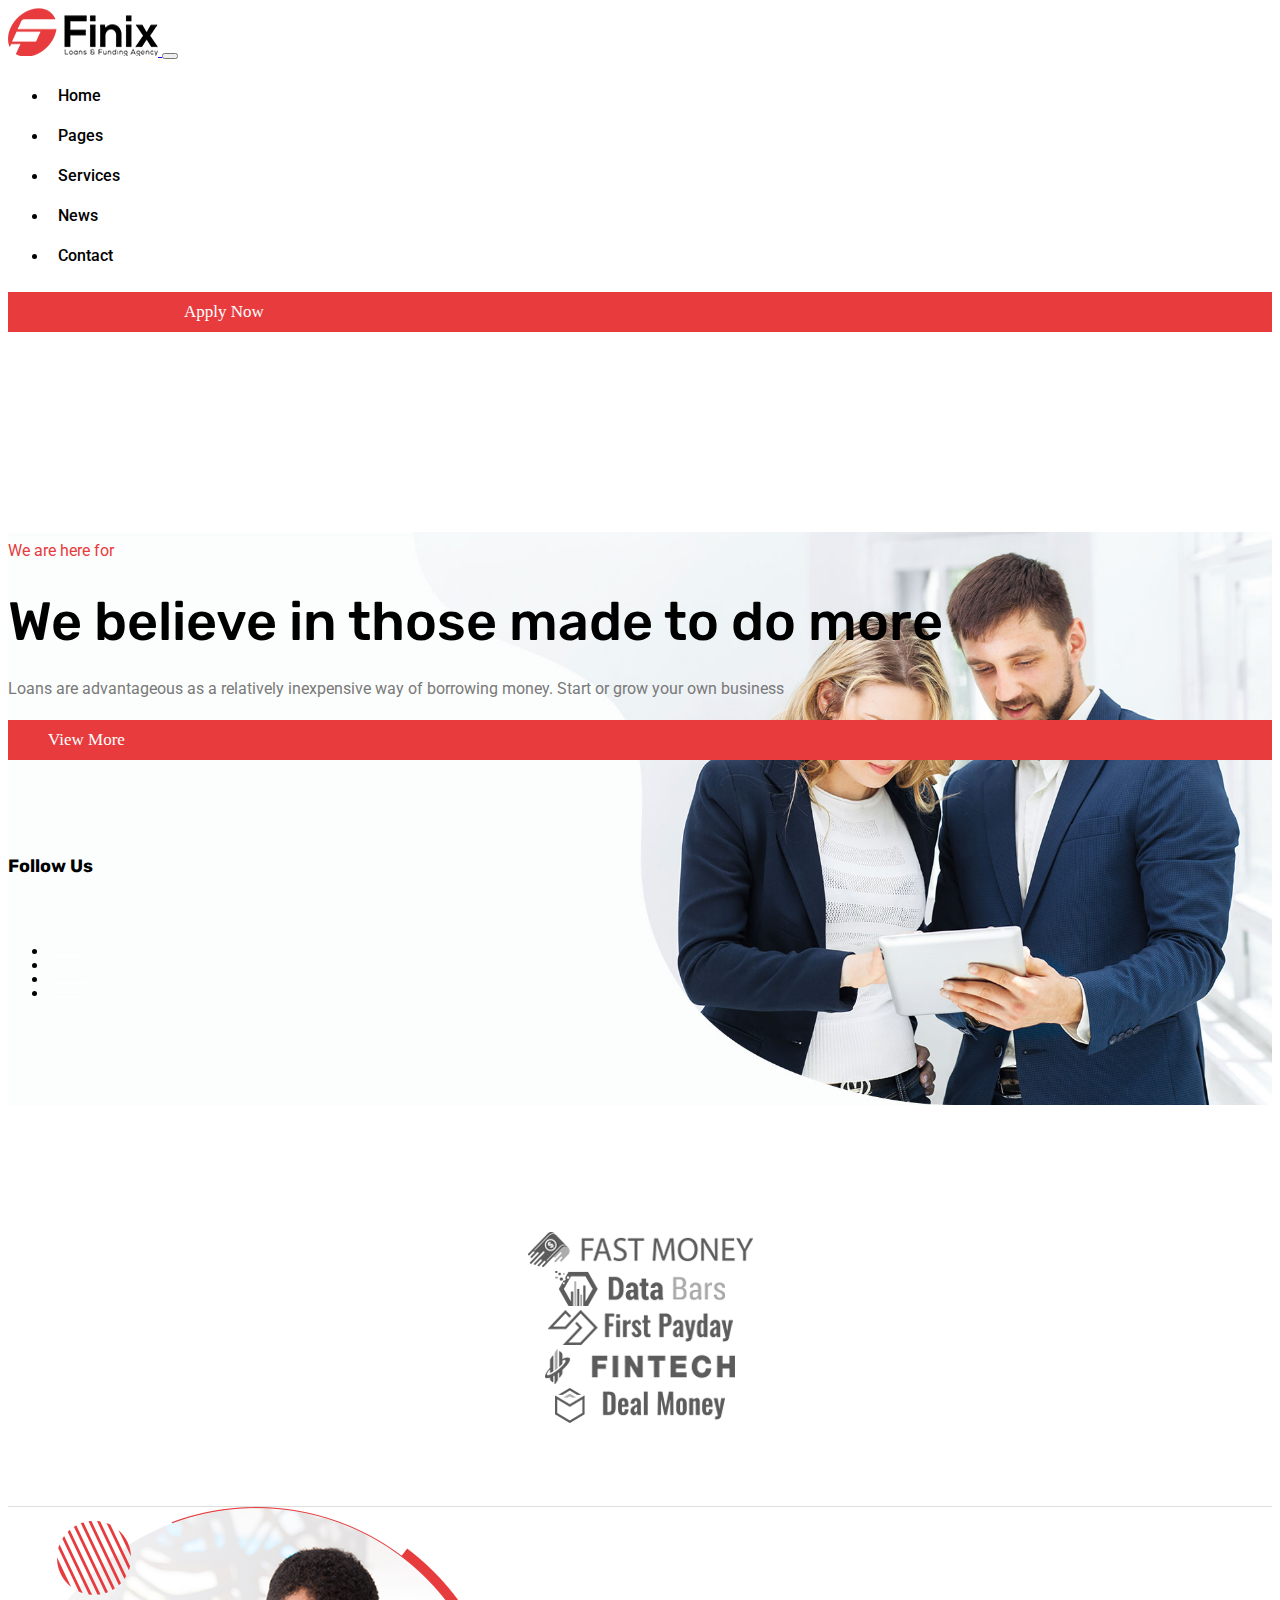
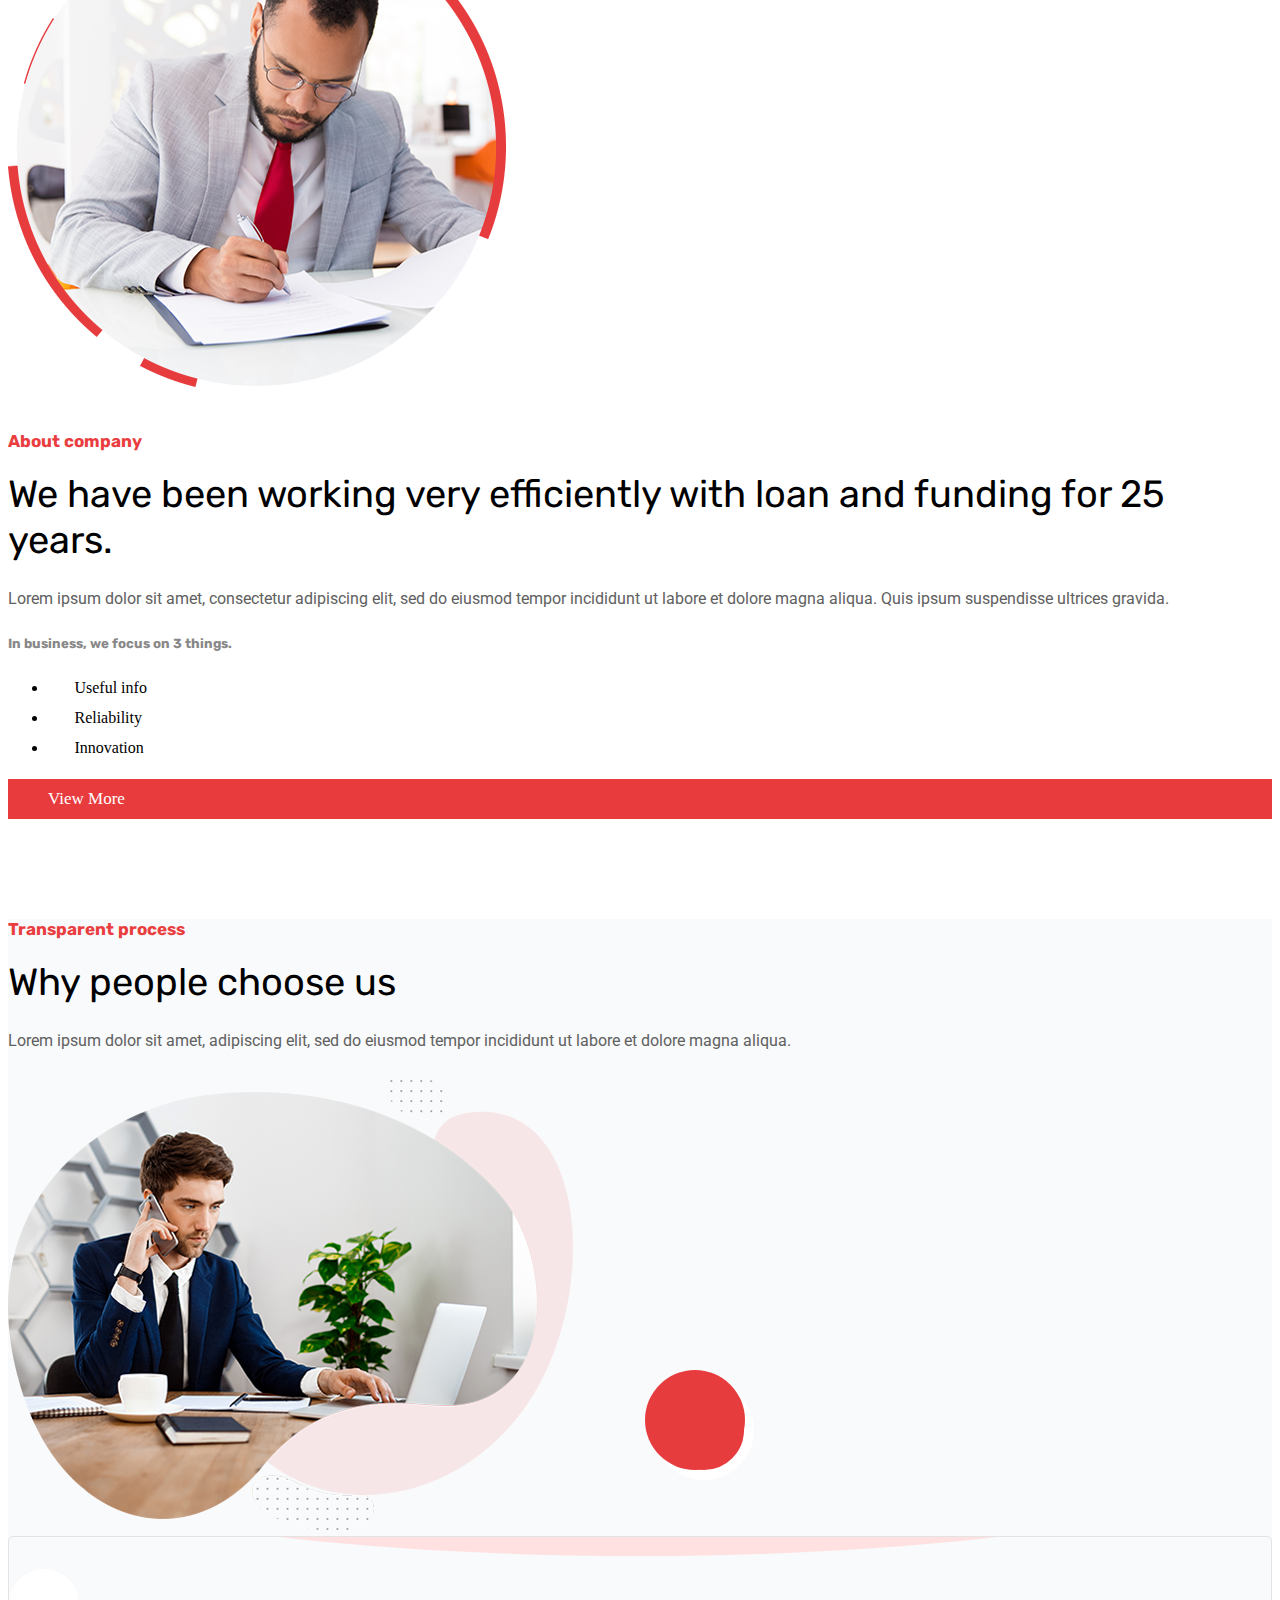
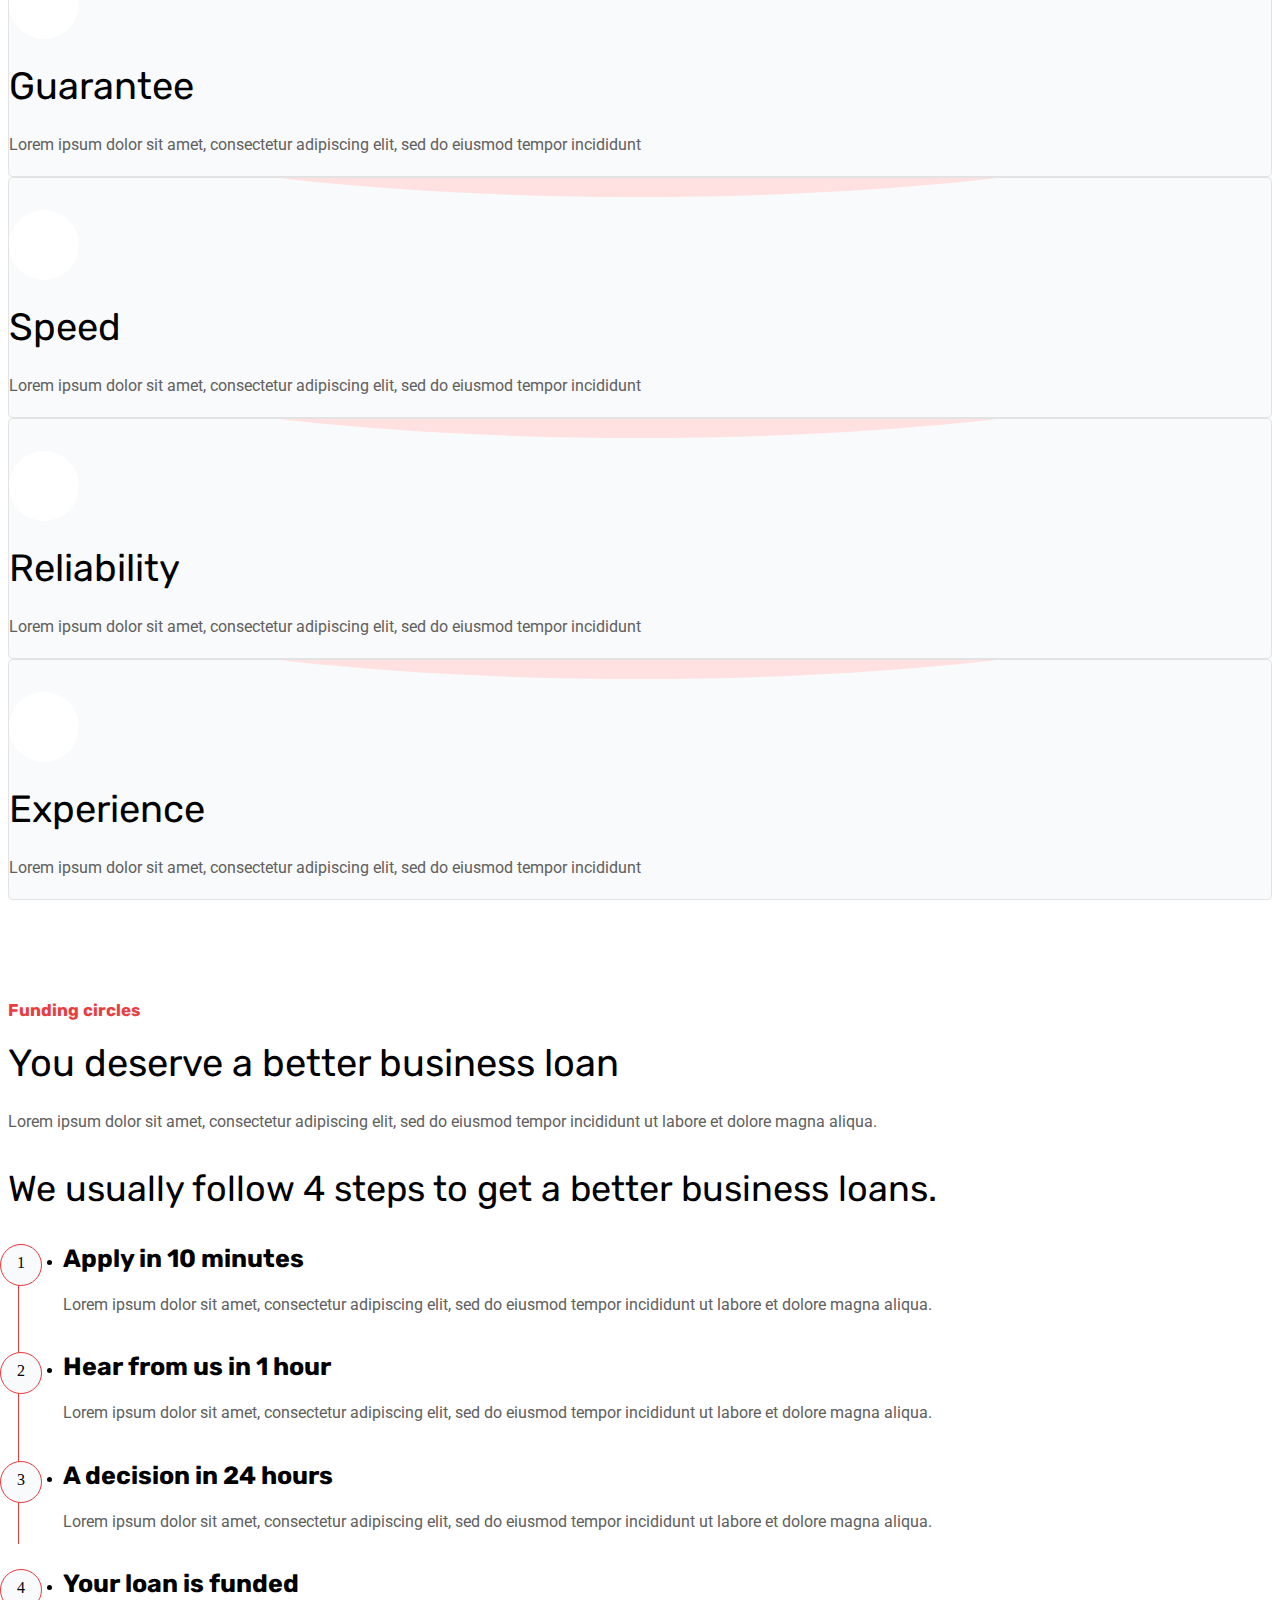
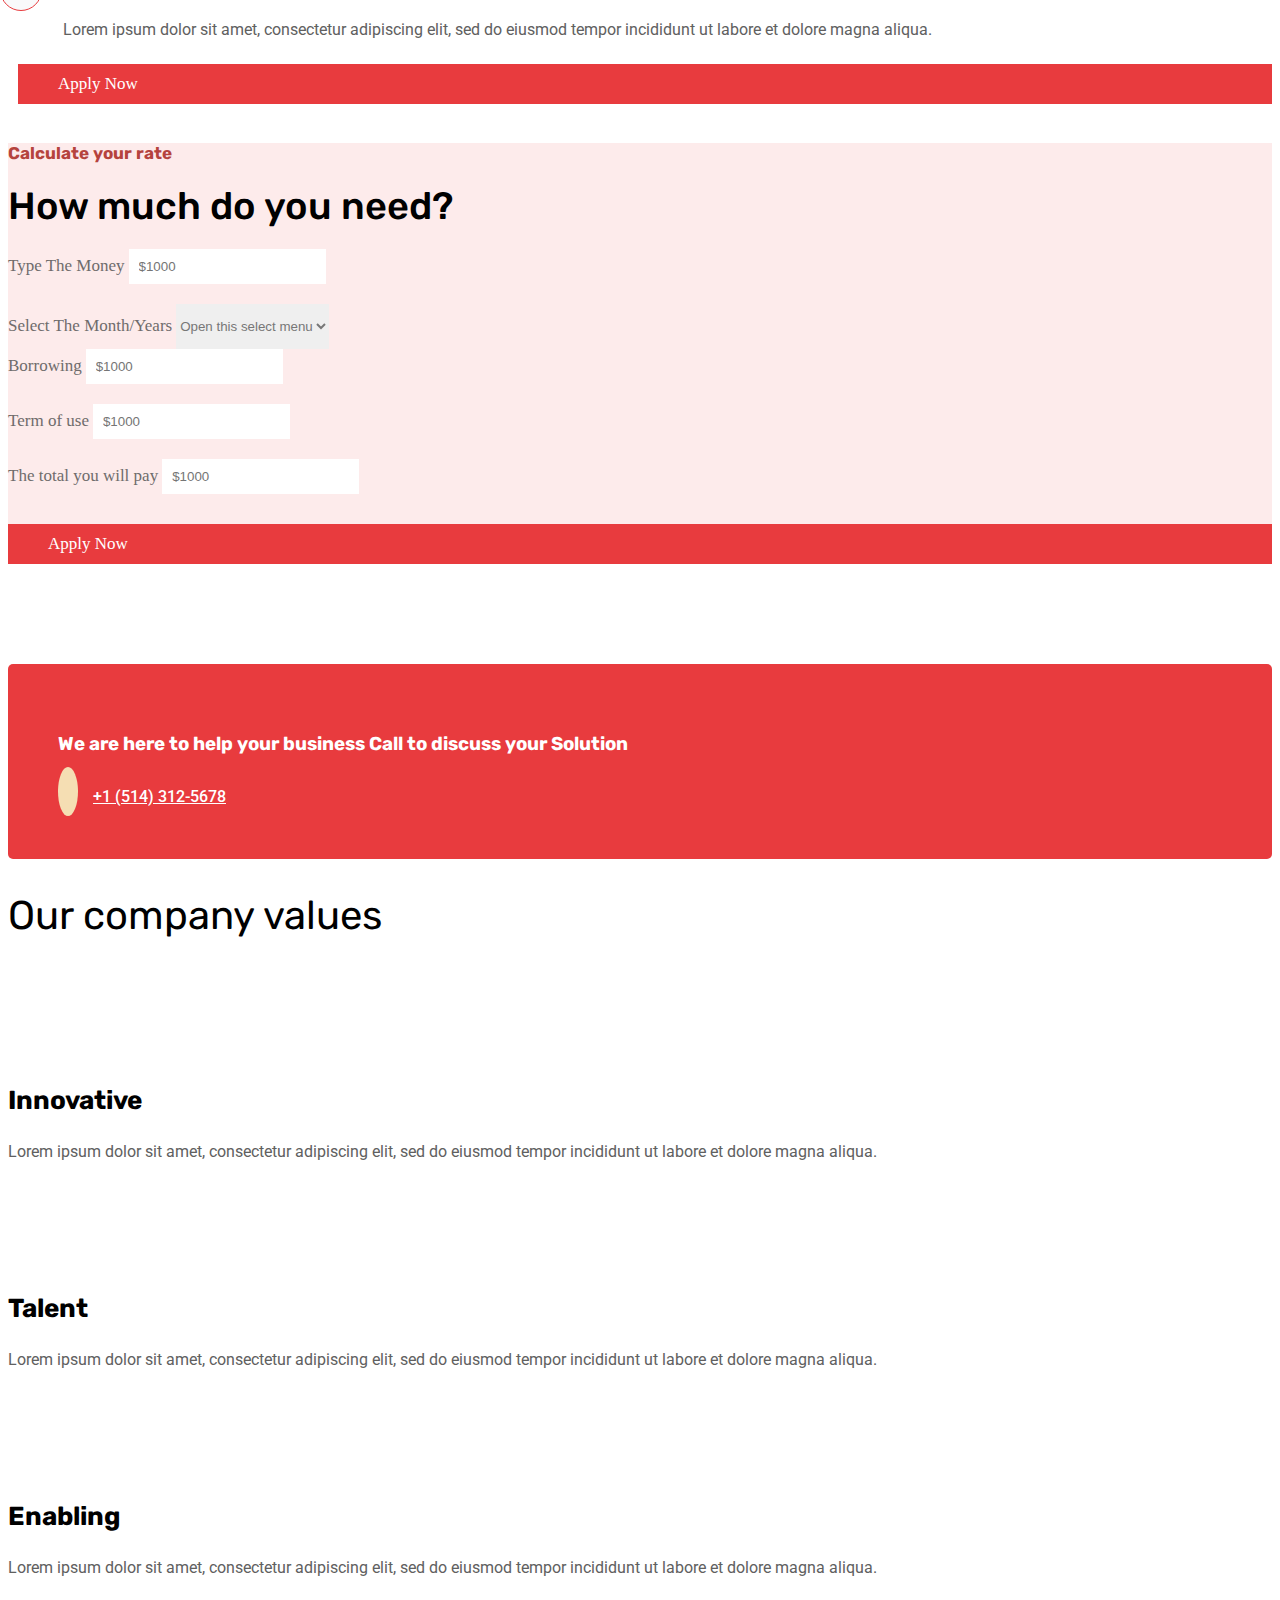
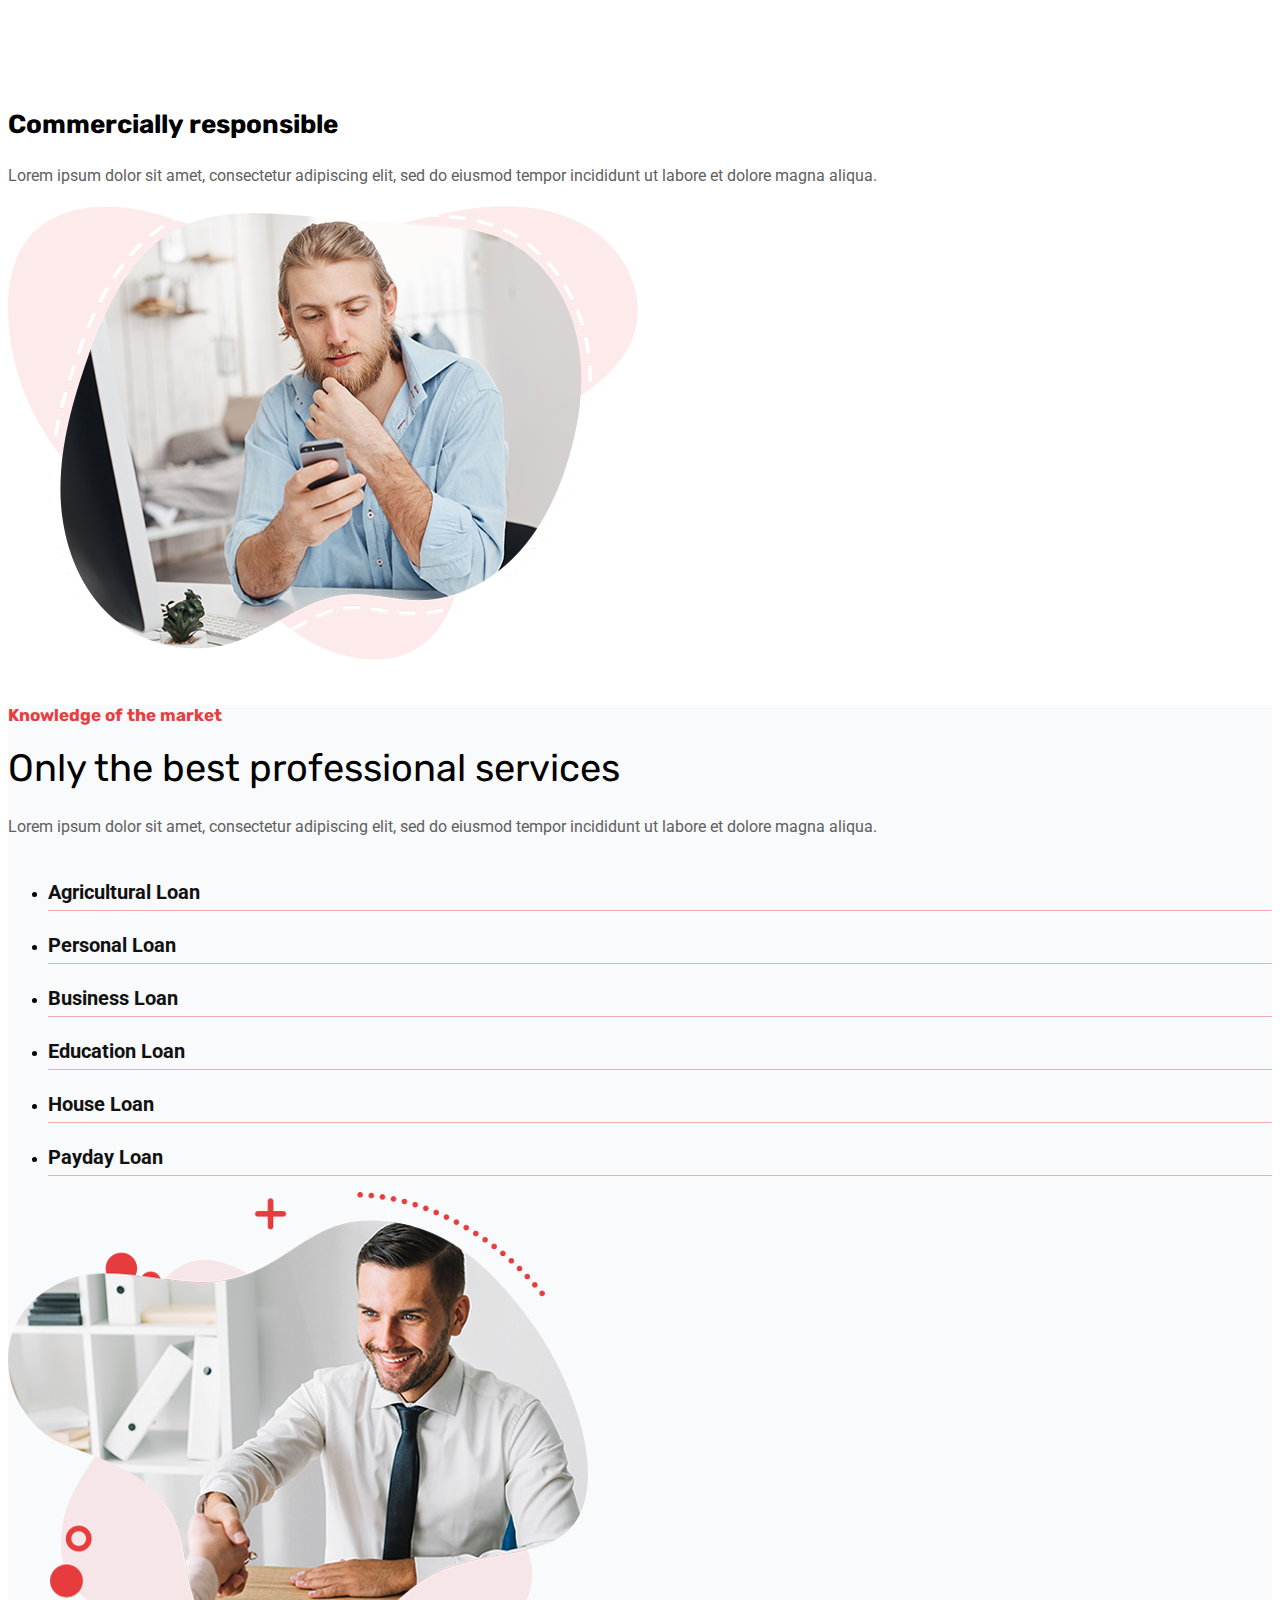
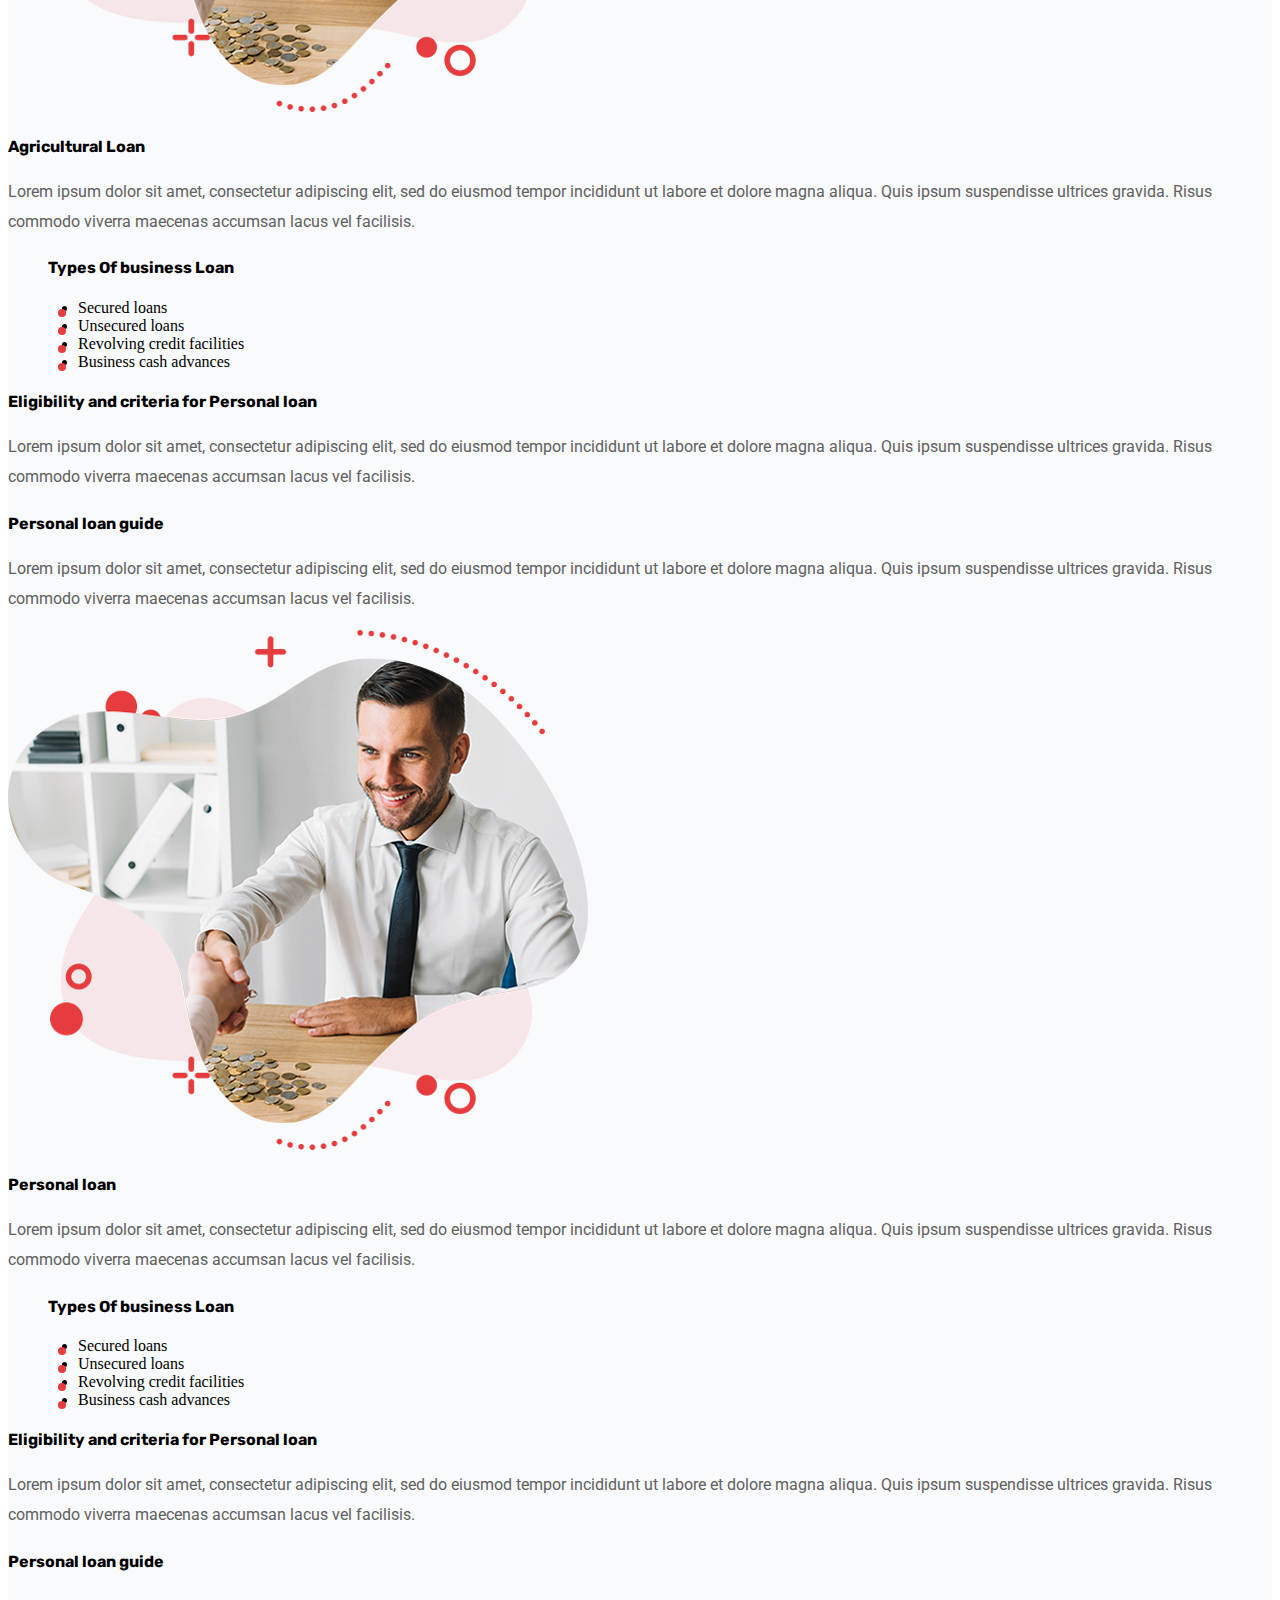
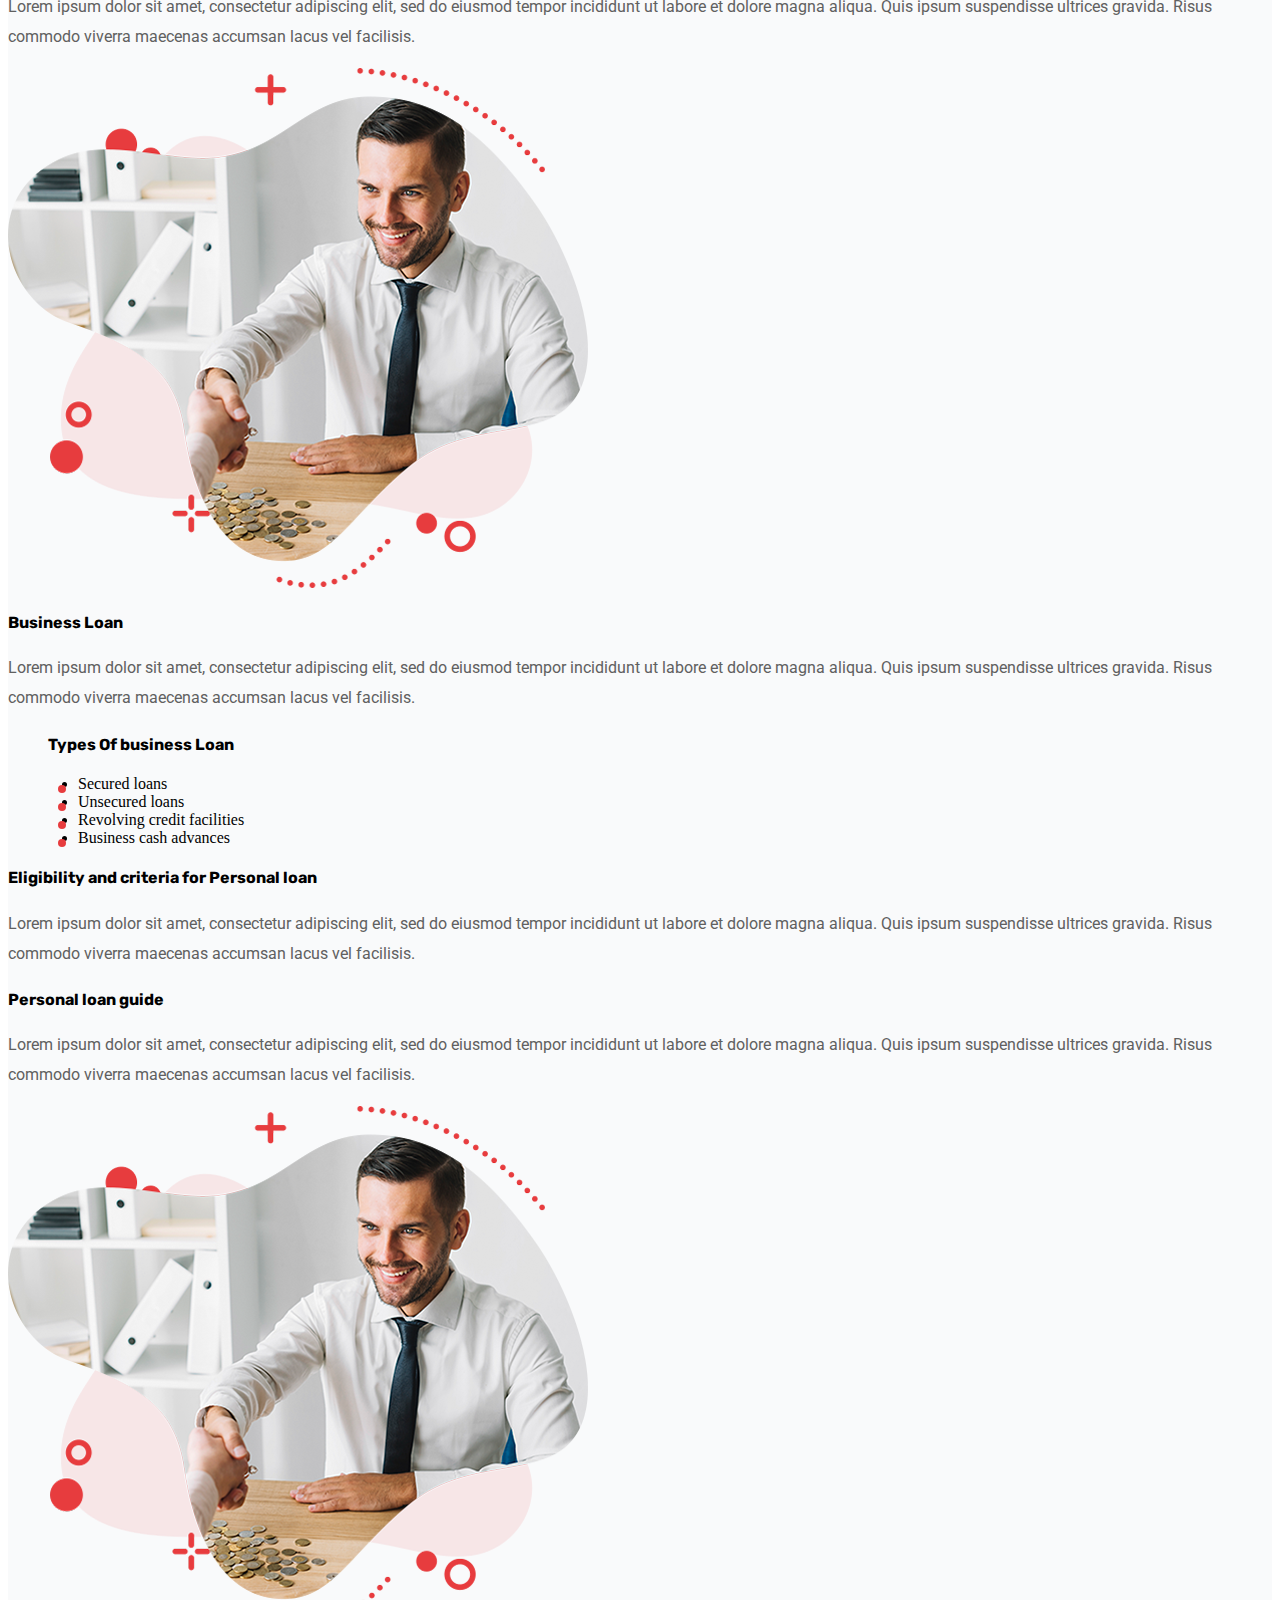
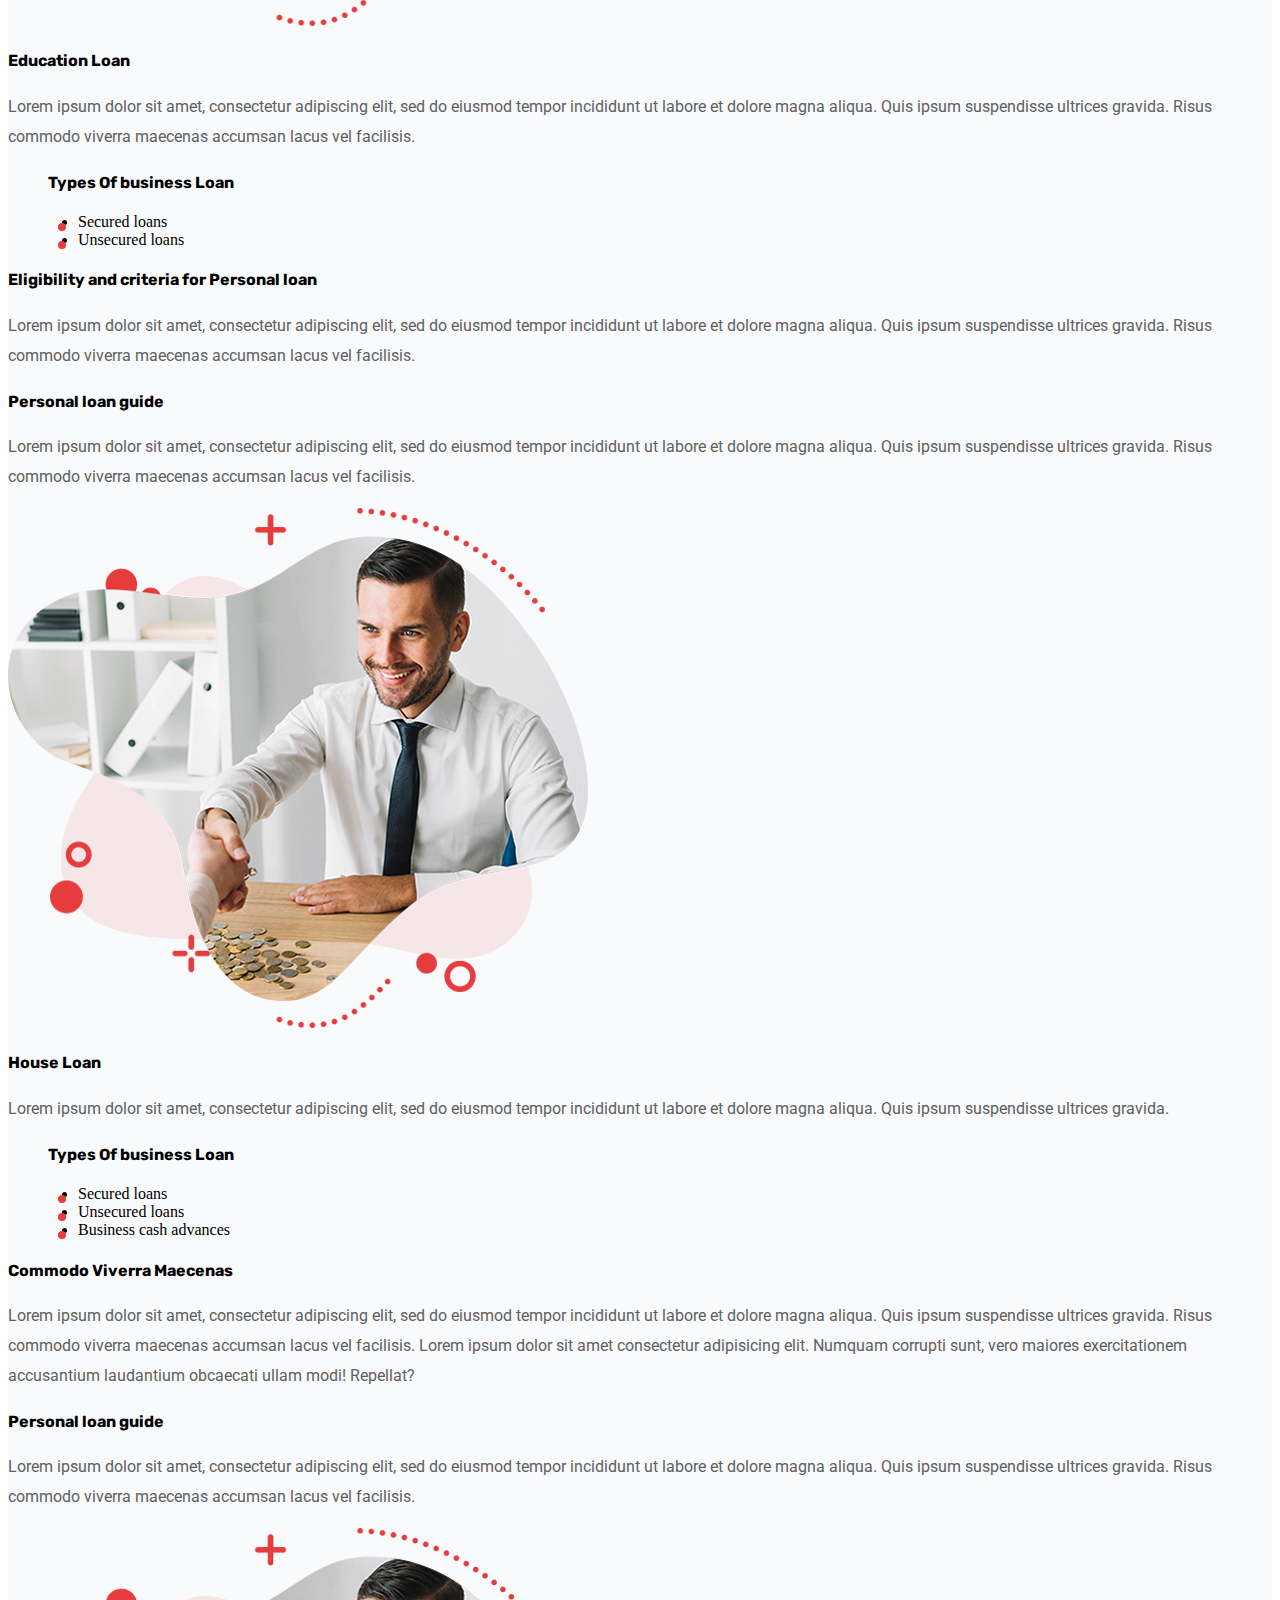
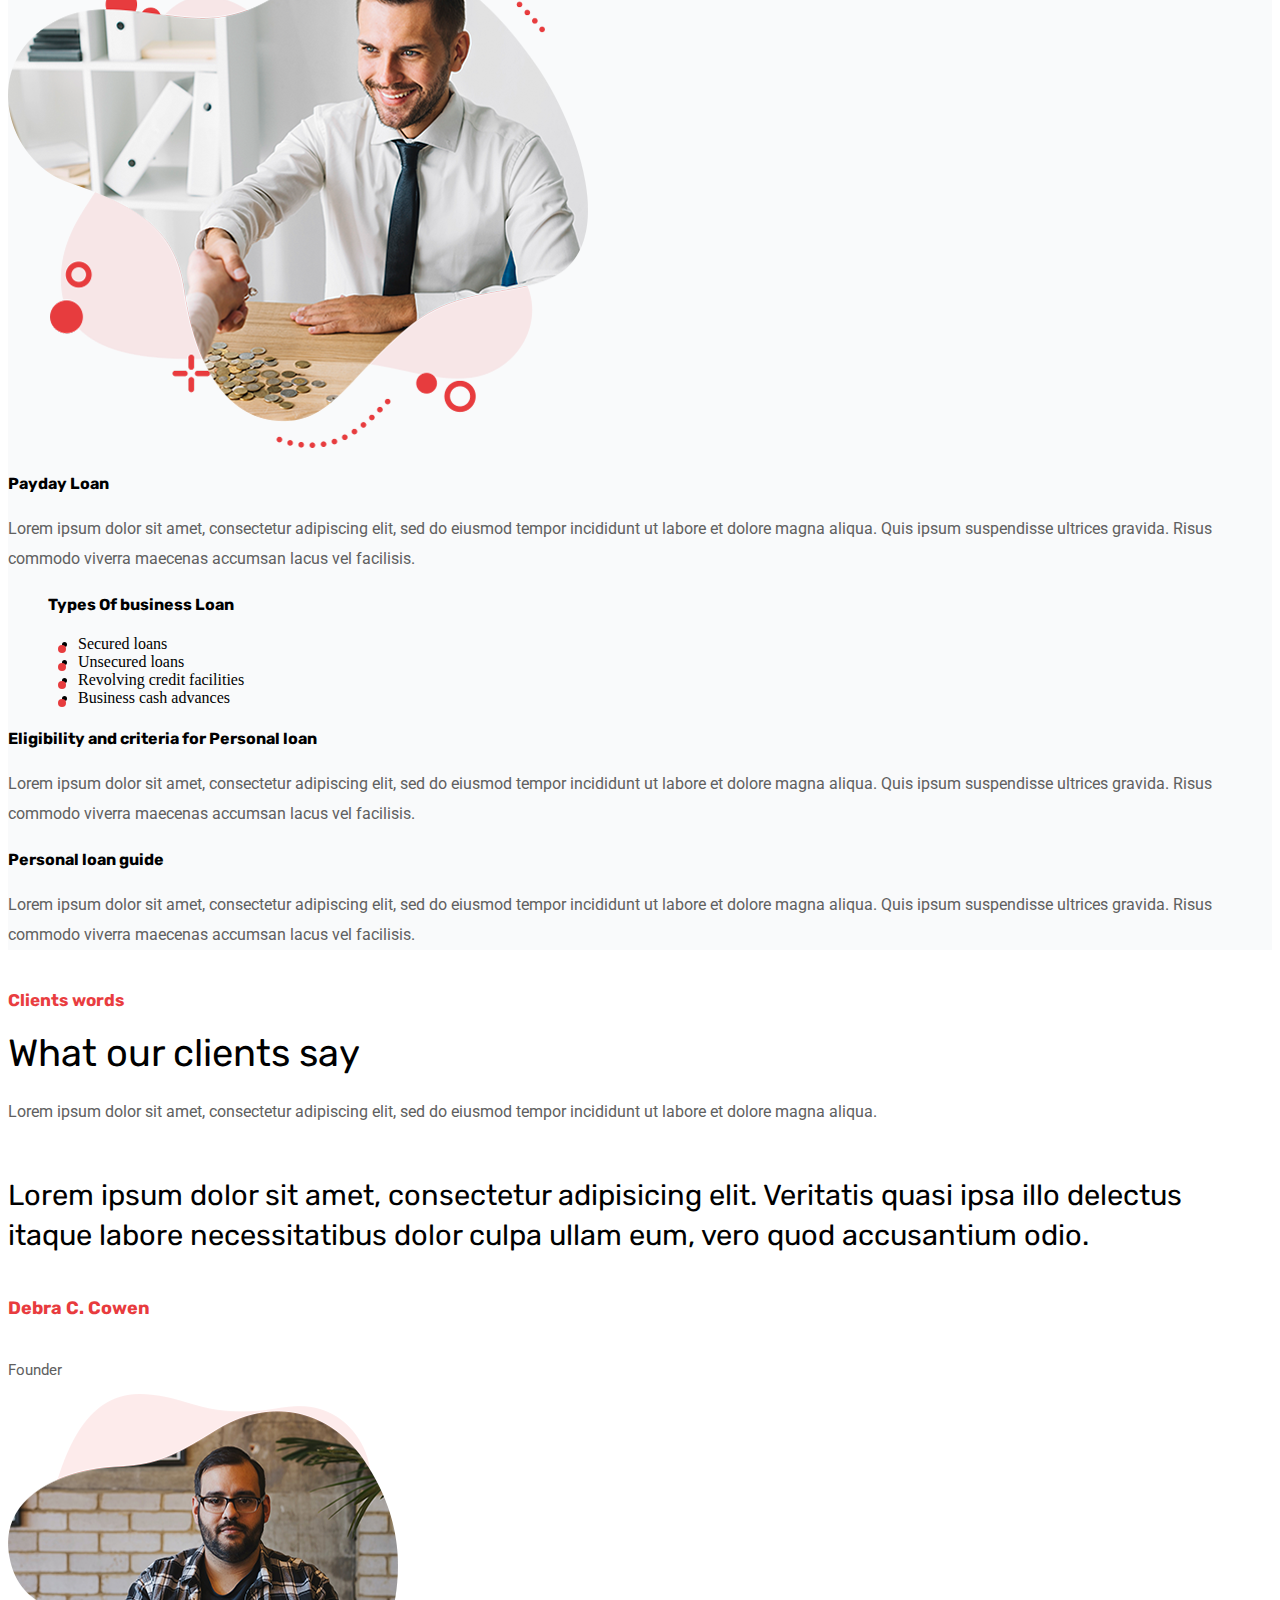
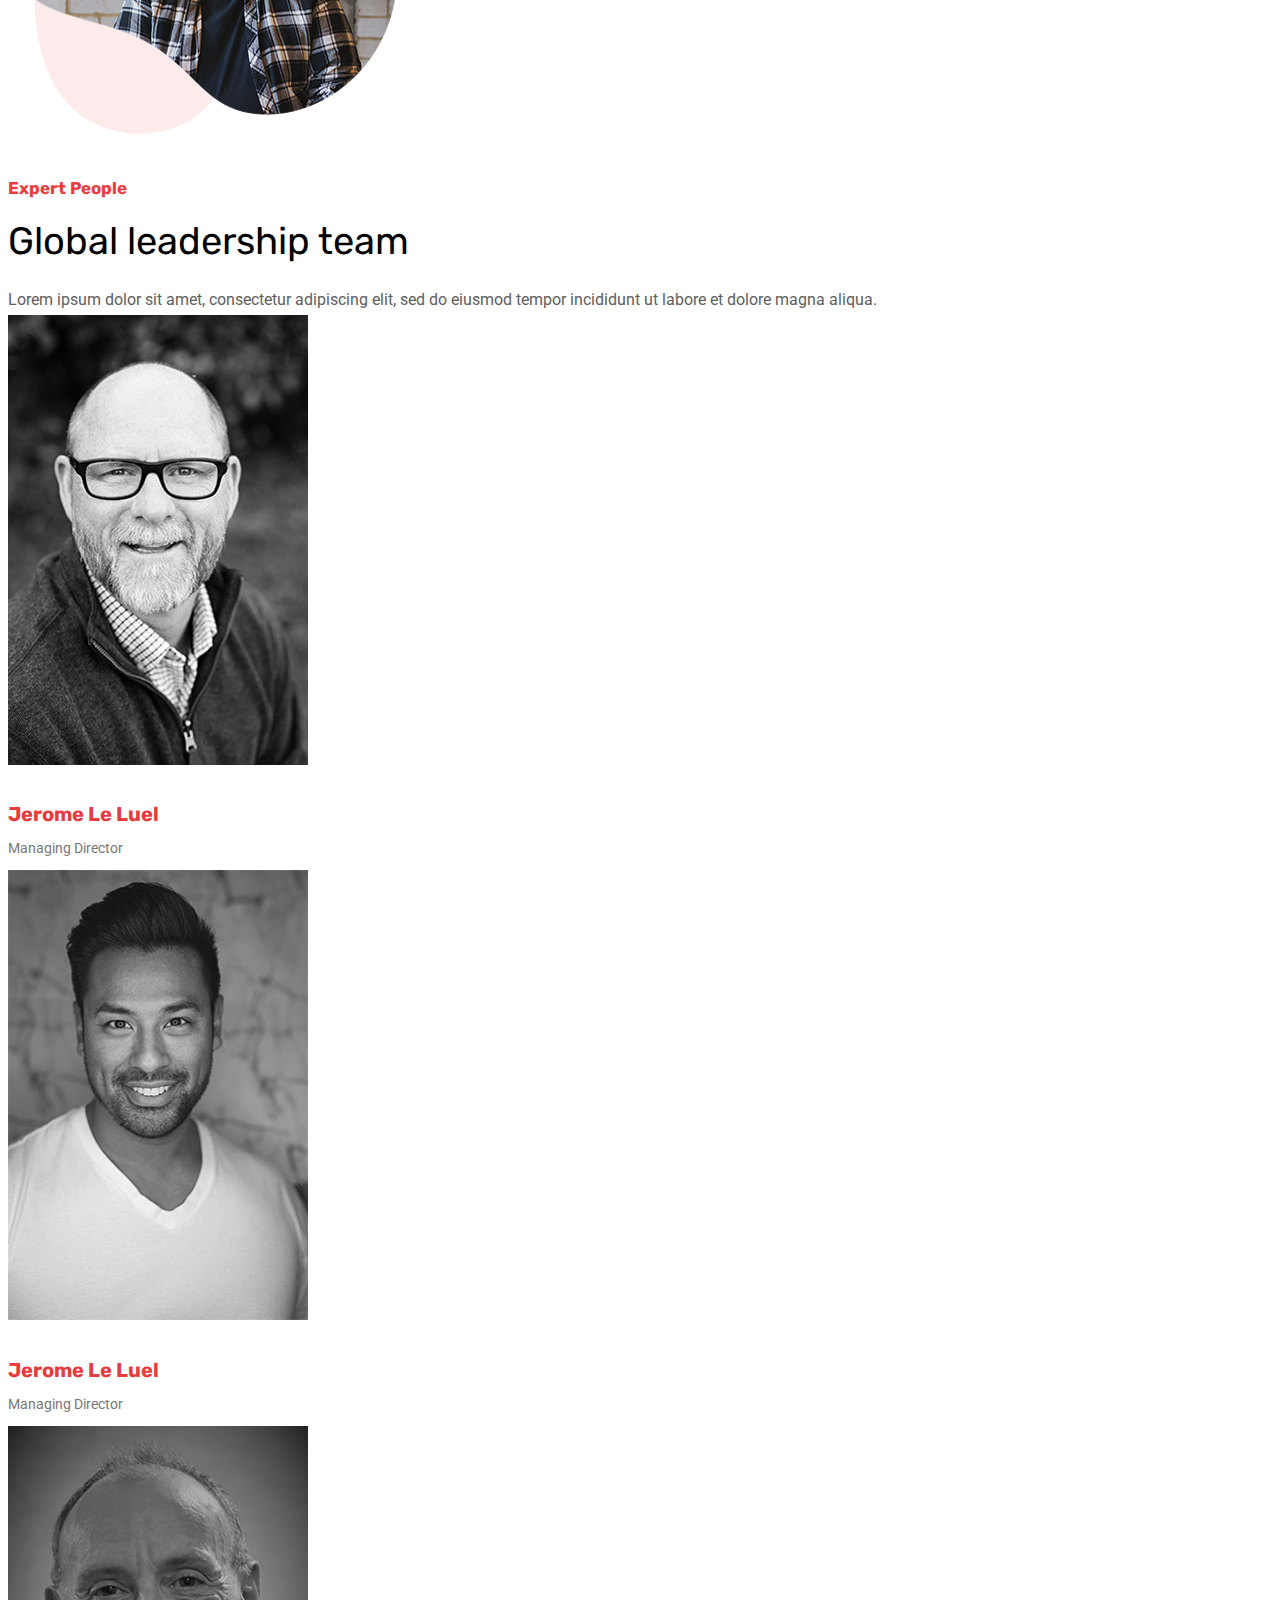
<file: index.html>
<!doctype html>
<html lang="en">
  <head>
    <!-- Required meta tags -->
    <meta charset="utf-8">
    <meta name="viewport" content="width=device-width, initial-scale=1">

    <!-- Google Font Link-->
    <link href="https://fonts.googleapis.com/css2?family=Roboto:ital,wght@0,300;0,400;0,500;0,700;0,900;1,300;1,400;1,500;1,700;1,900&family=Rubik:ital,wght@0,300;0,400;0,500;0,700;0,800;1,300;1,400;1,500;1,600;1,700;1,800;1,900&display=swap" rel="stylesheet"> 

    <!-- Font Awesome CDN link -->
    <link rel="stylesheet" href="https://cdnjs.cloudflare.com/ajax/libs/font-awesome/5.15.3/css/all.min.css" integrity="sha512-iBBXm8fW90+nuLcSKlbmrPcLa0OT92xO1BIsZ+ywDWZCvqsWgccV3gFoRBv0z+8dLJgyAHIhR35VZc2oM/gI1w==" crossorigin="anonymous" referrerpolicy="no-referrer"/>

    <!-- Bootstrap CSS -->
    <link href="https://cdn.jsdelivr.net/npm/bootstrap@5.0.2/dist/css/bootstrap.min.css" rel="stylesheet" integrity="sha384-EVSTQN3/azprG1Anm3QDgpJLIm9Nao0Yz1ztcQTwFspd3yD65VohhpuuCOmLASjC" crossorigin="anonymous">

    <!-- Link CSS -->
    <link rel="stylesheet" href="styl.css">  

       <title> Fenix </title>
  </head>
  <body>
   

            <!-- Navbar section start here -->


            <nav class="navbar navbar-expand-lg navbar-light bg-light sticky-top">
              <div class="container">
                <a class="navbar-brand" href="#">
                  <img src="img/logo.png" alt="">
                </a>

                <button class="navbar-toggler" type="button" data-bs-toggle="collapse" data-bs-target="#navbarSupportedContent"   aria-controls="navbarSupportedContent" aria-expanded="false" aria-label="Toggle navigation">
                  <span class="navbar-toggler-icon"></span>
                </button>

                <div class="collapse navbar-collapse" id="navbarSupportedContent">
                    <ul class="navbar-nav m-auto">
                       <li><a href="#">Home</a></li>
                        <li><a href="#">Pages <span> <i class="fas fa-angle-down"></i> </span></a>
                            <ul class="list-unstyled">
                              <li><a href="#">Dropdown</a></li>
                              <li><a href="#">Dropdown</a></li>
                              <li><a href="#">Dropdown</a></li>
                              <li><a href="#">Dropdown</a></li>
                              <li><a href="#">Dropdown</a></li>
                              <li><a href="#">Dropdown</a></li>
                              <li><a href="#">Dropdown</a></li>
                              <li><a href="#">Dropdown</a></li>
                              <li><a href="#">Dropdown</a></li>
                            </ul>
                    </li>
                    <li><a href="#">Services</a><span><i class="fas fa-angle-down"></i></span>
                        <ul  class="list-unstyled">
                          <li><a href="#">Dropdown</a></li>
                          <li><a href="#">Dropdown</a></li>
                          <li><a href="#">Dropdown</a></li>
                          <li><a href="#">Loans</a></li>
                         <li><a href="#">Funding</a></li>
                        </ul>
                    </li>
                    
                    <li><a href="#">News</a><span><i class="fas fa-angle-down"></i></span>
                      <ul  class="list-unstyled">
                        <li><a href="#">Dropdown</a></li>
                        <li><a href="#">Dropdown</a></li>
                        <li><a href="#">Dropdown</a></li>
                        <li><a href="#">Dropdown</a></li>
                        <li><a href="#">Dropdown</a></li>
                        <li><a href="#">Dropdown</a></li>
                      </ul>
                    </li>
                    <li><a href="#">Contact</a></li>
                  </ul>
                  <div class="header-contact-info d-block d-md-flex m-auto">
                    <div class="header-search ">
                      <span> <i class="fas fa-search"></i></span>
                    </div>
                    <div class="header-call-info clearfix">
                      <div class="call-info px-2">
                        <span class="d-block">Call Now</span>
                        <a href="tel:01763025462" class="d-block">01763025462</a>
                      </div>
                      </div>
                    <div class="header-button">
                      <div class="btn btn-primary">Apply Now</div>
                    </div>
                  </div>
                 </div>
              </div>
            </nav>


           <!-- Banner Section start here -->

           <section class="banner-section">
            <div class="container">
              <div class="row">
                <div class="col-lg-5">
                  <div class="banner-content">
                    <span>We are here for</span>
                    <h2>We believe in those made to do more</h2>
                    <p>Loans are advantageous as a relatively inexpensive way of borrowing money. Start or grow your own business</p>
                    <div class="header-button">
                      <div class="btn btn-primary">View More</div>
                    </div>
                  </div>
                  <div class="banner-social-menu d-flex">
                    <h5>Follow Us</h5>
                    <span></span>
                    <ul class="list-unstyled d-flex">
                      <li><a href="#"><span><i class="fab fa-twitter"></i></span></a></li>
                      <li><a href="#"><span><i class="fab fa-instagram"></i></span></a></li>
                      <li><a href="#"><span></span><span><i class="fab fa-facebook-f"></i></span></a></li>
                      <li><a href="#"><span><i class="fab fa-linkedin-in"></i></span></a></li>
                    </ul>
                  </div>
                </div>
                <div class="col-lg-7"></div>
              </div>
            </div>
           </section>


           <!-- logo section start here -->

           <section class="logo-section my-5">
              <div class="container">
                <div class="row">
                  <div class="col-lg-1"></div>
                  <div class="col-lg-10">
                    <div class="logo-image row mt-2">
                      <div class="col"><img class="col-12" src="img/image1.png" alt=""></div>
                      <div class="col"><img class="col-12" src="img/image2.png" alt=""></div>
                      <div class="col"><img class="col-12" src="img/image3 (1).png" alt=""></div>
                      <div class="col"><img class="col-12" src="img/image4.png" alt=""></div>
                      <div class="col d-none d-md-block"><img class="col-12" src="img/image5.png" alt=""></div>
                    </div>
                  </div>
                  <div class="col-lg-1"></div>
                </div>
              </div>
           </section>

           <!-- About section start here -->

           <section class="about-section my-5 ">
              <div class="container">
                <div class="row">
                  <div class="col-lg-6">
                    <div class="about-image ">
                      <div class="abimg d-flex justify-content-center align-items-center">
                        <img class="col-10 col-md-12 " src="img/image3.png" alt="">
                      </div>
                        
                    </div>
                  </div>
                  <div class="col-lg-6">
                    <div class="finix-content">
                        <h6>About company</h6>
                        <h2>We have been working very efficiently with loan and funding for 25 years.</h2>
                        <p>Lorem ipsum dolor sit amet, consectetur adipiscing elit, sed do eiusmod tempor incididunt ut labore et dolore magna aliqua. Quis ipsum suspendisse ultrices gravida.</p>
                        <h5>In business, we focus on 3 things.</h5>
                        <ul class="list-unstyled">
                          <li>Useful info</li>
                          <li>Reliability </li>
                          <li>Innovation </li>
                        </ul>
                        <div class="btn btn-primary">View More</div>
                    </div>
                  </div>
                </div>
              </div>
           </section>



           <!-- Service section Start here -->

          <section class="service-section">
            <div class="container">
              <div class="row my-5 py-5 ">
                <div class="col-lg-6">
                  <div class="finix-content">
                    <h6>Transparent process</h6>
                        <h2>Why people choose us</h2>
                        <p>Lorem ipsum dolor sit amet, adipiscing elit, sed do eiusmod tempor incididunt ut labore et dolore magna aliqua.</p>
                  </div>
                  <div class="service-image">
                    <div class="srv-img  d-flex justify-content-center alignite">
                      <img class="col-10 col-md-12 " src="img/choose.png" alt="">
                    </div>
                      <div class="icon-affect">
                        <span><i class="fas fa-play-circle"></i></span>
                      </div>
                  </div>
                </div>
                <div class="col-lg-6">
                  <div class="service-item">
                    <div class="row g-3 text-center">
                      <div class="col-lg-6 ">
                        <div class="item-1">
                          <div class="item-icon">
                            <span><i class="fas fa-podcast"></i></span>
                          </div>
                          <div class="finix-content">
                                <h2>Guarantee</h2>
                                <p>Lorem ipsum dolor sit amet, consectetur adipiscing elit, sed do eiusmod tempor incididunt</p>
                          </div>
                        </div>
                      </div>
                      <div class="col-lg-6 ">
                        <div class="item-1">
                          <div class="item-icon">
                            <span><i class="fas fa-tachometer-alt"></i></span>
                          </div>
                          <div class="finix-content">
                                <h2>Speed</h2>
                                <p>Lorem ipsum dolor sit amet, consectetur adipiscing elit, sed do eiusmod tempor incididunt</p>
                          </div>
                        </div>
                      </div>
                      <div class="col-lg-6 ">
                        <div class="item-1">
                          <div class="item-icon">
                            <span><i class="fas fa-atom"></i></span>
                          </div>
                          <div class="finix-content">
                                <h2>Reliability</h2>
                                <p>Lorem ipsum dolor sit amet, consectetur adipiscing elit, sed do eiusmod tempor incididunt</p>
                          </div>
                        </div>
                      </div>
                      <div class="col-lg-6 ">
                        <div class="item-1">
                          <div class="item-icon">
                            <span><i class="fas fa-award"></i></span>
                          </div>
                          <div class="finix-content">
                                <h2>Experience</h2>
                                <p>Lorem ipsum dolor sit amet, consectetur adipiscing elit, sed do eiusmod tempor incididunt</p>
                          </div>
                        </div>
                      </div>
                    </div>
                  </div>
                </div>
              </div>
            </div>
          </section>


          <!-- From Section Start here -->

          <section class="from-section">
            <div class="container">
              <div class="row mb-5">
                <div class="col-lg-12">
                  <div class="from-section-header text-center">
                    <div class="finix-content">
                      <h6>Funding circles</h6>
                          <h2>You deserve a better business loan</h2>
                          <p>Lorem ipsum dolor sit amet, consectetur adipiscing elit, sed do eiusmod tempor incididunt ut labore et dolore magna aliqua.</p>
                    </div>
                  </div>
                </div>
              </div>
              <div class="row py-5 g-3">
                <div class="col-lg-6">
                  <div class="from-left-site">
                    <h2 class="mb-5">We usually follow 4 steps to get a better business loans.</h2>

                    <div class="from-left-item">
                      <ul class="list-unstyled">
                        <li data-count="1">
                            <h4>Apply in 10 minutes</h4>
                            <p>Lorem ipsum dolor sit amet, consectetur adipiscing elit, sed do eiusmod tempor incididunt ut labore et dolore magna aliqua.</p>
                        </li>
                        <li data-count="2">
                          <h4>Hear from us in 1 hour</h4>
                          <p>Lorem ipsum dolor sit amet, consectetur adipiscing elit, sed do eiusmod tempor incididunt ut labore et dolore magna aliqua.</p>
                        </li>
                        <li data-count="3">
                          <h4>A decision in 24 hours</h4>
                          <p>Lorem ipsum dolor sit amet, consectetur adipiscing elit, sed do eiusmod tempor incididunt ut labore et dolore magna aliqua.</p>
                        </li>
                        <li data-count="4">
                         <h4>Your loan is funded</h4>
                         <p>Lorem ipsum dolor sit amet, consectetur adipiscing elit, sed do eiusmod tempor incididunt ut labore et dolore magna aliqua.</p>
                      </li>
                     </ul>
                     <div class="btn btn-primary">Apply Now</div>
                    </div>

                  </div>
                </div>
                <div class="col-lg-6 from-bar p-4">
                  <div class="from-header">
                    <div class="finix-content text-center p-3">
                      <h6 class="mt4">Calculate your rate</h6>
                          <h2>How much do you need?</h2>
                    </div>
                  </div>
                    <div class="full-from">     
                      <form action="#">

                        <div class="form-group">
                          <label for="type-money">Type The Money</label>
                          <input type="text" class="form-control" name="" id="type-money" aria-describedby="helpId" placeholder="$1000">
                        </div>

                        <div class="form-group">
                          <label for="select">Select The Month/Years</label>
                          <select id="select" class="form-select" aria-label="Default select example">
                            <option selected>Open this select menu</option>
                            <option value="1">One</option>
                            <option value="2">Two</option>
                            <option value="3">Three</option>
                            <option value="3">Three</option>
                            <option value="3">Three</option>
                            <option value="3">Three</option>
                            <option value="3">Three</option>
                            <option value="3">Three</option>
                            <option value="3">Three</option>
                          </select>
                        </div>

                        <div class="form-group">
                          <label for="type-borrow">Borrowing</label>
                          <input type="text"
                            class="form-control" name="" id="type-borrow" aria-describedby="helpId" placeholder="$1000">
                        </div>

                        <div class="form-group">
                          <label for="use-type">Term of use</label>
                          <input type="text"
                            class="form-control" name="" id="use-type" aria-describedby="helpId" placeholder="$1000">
                        </div>
                        
                        <div class="form-group">
                          <label for="total-pay">The total you will pay</label>
                          <input type="text"
                            class="form-control" name="" id="total-pay" aria-describedby="helpId" placeholder="$1000">
                        </div>
                        <div class="btn btn-primary w-100">Apply Now</div>
                      </form>
                    </div>
                  
                </div>
              </div>
            </div>
          </section>


          <!-- Call to Action section start here -->

          <section class="call-to-action my-5 py-2 py-lg-4">
            <div class="container">
              <div class="call-action">
                <div class="row">
                  <div class="col-lg-7">
                    <div class="call-action-left">
                      <h3>We are here to help your business Call to discuss your Solution</h3>
                    </div>
                  </div>
                  <div class="col-lg-5">
                    <div class="call-action-right mt-3">
                      <span> <i class="fas fa-phone-volume"></i> </span>
                    <a class="h4" href="tel:+1 (514) 312-5678">+1 (514) 312-5678</a>
                    </div>
                  </div>
                </div>
              </div>
            </div>
          </section>

          <!-- company value section start here -->

          <section class="company-value-section my-5 pb-5 ">
            <div class="container">
              <div class="row">
                <div class="col-lg-6 my-5 ">
                  <div class="company-value">

                    <h2>Our company values</h2>

                    <div class="value-item d-flex">
                      <div class="value-icon">
                        <span><i class="far fa-lightbulb"></i></span>
                      </div>
                      <div class="value-list">
                        <h3>Innovative</h3>
                        <p>Lorem ipsum dolor sit amet, consectetur adipiscing elit, sed do eiusmod tempor incididunt ut labore et dolore magna aliqua.</p>
                      </div>
                    </div>

                    <div class="value-item d-flex">
                      <div class="value-icon">
                        <span><i class="fas fa-user-alt"></i></span>
                      </div>
                      <div class="value-list">
                        <h3>Talent</h3>
                        <p>Lorem ipsum dolor sit amet, consectetur adipiscing elit, sed do eiusmod tempor incididunt ut labore et dolore magna aliqua.</p>
                      </div>
                    </div>

                    <div class="value-item d-flex">
                      <div class="value-icon">
                        <span><i class="fas fa-user-alt"></i></span>
                      </div>
                      <div class="value-list">
                        <h3>Enabling</h3>
                        <p>Lorem ipsum dolor sit amet, consectetur adipiscing elit, sed do eiusmod tempor incididunt ut labore et dolore magna aliqua.</p>
                      </div>
                    </div>

                    <div class="value-item d-flex">
                      <div class="value-icon">
                        <span><i class="fas fa-key"></i></span>
                      </div>
                      <div class="value-list">
                        <h3>Commercially responsible</h3>
                        <p>Lorem ipsum dolor sit amet, consectetur adipiscing elit, sed do eiusmod tempor incididunt ut labore et dolore magna aliqua.</p>
                      </div>
                    </div>

                  </div>
                </div>
                <div class="col-lg-6 my-5   d-flex justify-content-center align-items-center">
                  <div class="value-imag  d-flex justify-content-center align-items-center">
                    <img class="col-10 col-md-12 " src="img/company2.png" alt="">
                  </div>
                </div>
              </div>
            </div>
          </section>



          <!-- Service Section Start Here -->

          <section class="tapbar-section bggray">
            <div class="container">
              <div class="row">
                <div class="col-lg-2"></div>
                <div class="col-lg-8">
                  <div class="finix-content text-center my-5">
                    <h6>Knowledge of the market</h6>
                      <h2>Only the best professional services</h2>
                      <p class="w-75 m-auto">Lorem ipsum dolor sit amet, consectetur adipiscing elit, sed do eiusmod tempor incididunt ut labore et dolore magna aliqua. </p>
                  </div>
                </div>
                <div class="col-lg-2"></div>
              </div>
              <div class="row">
                <div class="col-lg-12">
                    <div class="section-tab">
                     <!-- Nav tabs -->
                     <ul class="nav nav-tabs|pills section-tab" id="myTab" role="tablist">

                      <li class="nav-item text-center" role="presentation">
                         <a class="nav-link active" id="home-tab" data-bs-toggle="tab" data-bs-target="#home" type="button" role="tab" aria-controls="home" aria-selected="true">
                           <span class="d-block text-center "><i class="fas fa-tractor"></i></span>
                           <strong class="d-block">Agricultural Loan</strong>
                         </a>
                      </li>

                      <li class="nav-item text-center" role="presentation">
                         <a class="nav-link" id="profile-tab" data-bs-toggle="tab" data-bs-target="#profile" type="button" role="tab" aria-controls="profile" aria-selected="false">
                           <span class="d-block text-center"><i class="fas fa-user-alt"></i></span>
                           <strong class="d-block">Personal Loan</strong>
                         </a>
                      </li>

                      <li class="nav-item text-center" role="presentation">
                         <a class="nav-link" id="messages-tab" data-bs-toggle="tab" data-bs-target="#messages" type="button" role="tab" aria-controls="messages" aria-selected="false">
                           <span class="d-block text-center"><i class="fas fa-calendar-alt"></i></span>
                           <strong class="d-block">Business Loan</strong>
                         </a>
                      </li>

                      <li class="nav-item text-center" role="presentation">
                        <a class="nav-link" id="messages-tab" data-bs-toggle="tab" data-bs-target="#education" type="button" role="tab" aria-controls="messages" aria-selected="false">
                          <span class="d-block text-center"><i class="fas fa-university"></i></span>
                          <strong class="d-block">Education Loan</strong>
                        </a>
                     </li>

                     <li class="nav-item text-center" role="presentation">
                      <a class="nav-link" id="messages-tab" data-bs-toggle="tab" data-bs-target="#house" type="button" role="tab" aria-controls="messages" aria-selected="false">
                        <span class="d-block text-center"><i class="fas fa-home"></i></span>
                        <strong class="d-block">House Loan</strong>
                      </a>
                   </li>

                   <li class="nav-item text-center" role="presentation">
                      <a class="nav-link" id="messages-tab" data-bs-toggle="tab" data-bs-target="#payday" type="button" role="tab" aria-controls="messages" aria-selected="false">
                        <span class="d-block text-center"><i class="fab fa-amazon-pay"></i></span>
                        <strong class="d-block">Payday Loan</strong>
                    </a>
                   </li>

                     </ul>
                     
                     <!-- Tab panes -->
                     <div class="tab-content my-5 py-5">
                       <div class="tab-pane active" id="home" role="tabpanel" aria-labelledby="home-tab">
                         <div class="conatiner">
                           <div class="row">
                             <div class="col-lg-6">
                              <div class="tab-section-content">
                                <div class="tab-image d-flex justify-content-center align-items-center">
                                  <img class="col-10 colmd12" src="img/services-tab.png" alt="">
                                </div>
                              </div>
                             </div>
                             <div class="col-lg-6 text-left">
                               <div class="tab-text-content">
                                  <h4>Agricultural Loan</h4>
                                  <p>Lorem ipsum dolor sit amet, consectetur adipiscing elit, sed do eiusmod tempor incididunt ut labore et dolore magna aliqua. Quis ipsum suspendisse ultrices gravida. Risus commodo viverra maecenas accumsan lacus vel facilisis.</p>

                                  <ul class="list-unstyled">
                                    <h4>Types Of business Loan</h4>
                                    <li>Secured loans</li>
                                    <li>Unsecured loans</li>
                                    <li>Revolving credit facilities</li>
                                    <li>Business cash advances</li>
                                  </ul>

                                  <h4>Eligibility and criteria for Personal loan</h4>
                                  <p>Lorem ipsum dolor sit amet, consectetur adipiscing elit, sed do eiusmod tempor incididunt ut labore et dolore magna aliqua. Quis ipsum suspendisse ultrices gravida. Risus commodo viverra maecenas accumsan lacus vel facilisis.</p>

                                  <h4>Personal loan guide</h4>
                                  <p>Lorem ipsum dolor sit amet, consectetur adipiscing elit, sed do eiusmod tempor incididunt ut labore et dolore magna aliqua. Quis ipsum suspendisse ultrices gravida. Risus commodo viverra maecenas accumsan lacus vel facilisis.</p>
                               </div>
                             </div>
                           </div>
                         </div>
                       </div>
                       <div class="tab-pane" id="profile" role="tabpanel" aria-labelledby="profile-tab">
                        <div class="conatiner">
                          <div class="row">
                            <div class="col-lg-6">
                             <div class="tab-section-content">
                               <div class="tab-image">
                                 <img src="img/services-tab.png" alt="">
                               </div>
                             </div>
                            </div>
                            <div class="col-lg-6 text-left">
                              <div class="tab-text-content">
                                 <h4>Personal loan</h4>
                                 <p>Lorem ipsum dolor sit amet, consectetur adipiscing elit, sed do eiusmod tempor incididunt ut labore et dolore magna aliqua. Quis ipsum suspendisse ultrices gravida. Risus commodo viverra maecenas accumsan lacus vel facilisis.</p>

                                 <ul class="list-unstyled">
                                   <h4>Types Of business Loan</h4>
                                   <li>Secured loans</li>
                                   <li>Unsecured loans</li>
                                   <li>Revolving credit facilities</li>
                                   <li>Business cash advances</li>
                                 </ul>

                                 <h4>Eligibility and criteria for Personal loan</h4>
                                 <p>Lorem ipsum dolor sit amet, consectetur adipiscing elit, sed do eiusmod tempor incididunt ut labore et dolore magna aliqua. Quis ipsum suspendisse ultrices gravida. Risus commodo viverra maecenas accumsan lacus vel facilisis.</p>

                                 <h4>Personal loan guide</h4>
                                 <p>Lorem ipsum dolor sit amet, consectetur adipiscing elit, sed do eiusmod tempor incididunt ut labore et dolore magna aliqua. Quis ipsum suspendisse ultrices gravida. Risus commodo viverra maecenas accumsan lacus vel facilisis.</p>
                              </div>
                            </div>
                          </div>
                        </div>
                       </div>
                       <div class="tab-pane" id="messages" role="tabpanel" aria-labelledby="messages-tab">
                        <div class="conatiner">
                          <div class="row">
                            <div class="col-lg-6">
                             <div class="tab-section-content">
                               <div class="tab-image">
                                 <img src="img/services-tab.png" alt="">
                               </div>
                             </div>
                            </div>
                            <div class="col-lg-6 text-left">
                              <div class="tab-text-content">
                                 <h4>Business Loan</h4>
                                 <p>Lorem ipsum dolor sit amet, consectetur adipiscing elit, sed do eiusmod tempor incididunt ut labore et dolore magna aliqua. Quis ipsum suspendisse ultrices gravida. Risus commodo viverra maecenas accumsan lacus vel facilisis.</p>

                                 <ul class="list-unstyled">
                                   <h4>Types Of business Loan</h4>
                                   <li>Secured loans</li>
                                   <li>Unsecured loans</li>
                                   <li>Revolving credit facilities</li>
                                   <li>Business cash advances</li>
                                 </ul>

                                 <h4>Eligibility and criteria for Personal loan</h4>
                                 <p>Lorem ipsum dolor sit amet, consectetur adipiscing elit, sed do eiusmod tempor incididunt ut labore et dolore magna aliqua. Quis ipsum suspendisse ultrices gravida. Risus commodo viverra maecenas accumsan lacus vel facilisis.</p>

                                 <h4>Personal loan guide</h4>
                                 <p>Lorem ipsum dolor sit amet, consectetur adipiscing elit, sed do eiusmod tempor incididunt ut labore et dolore magna aliqua. Quis ipsum suspendisse ultrices gravida. Risus commodo viverra maecenas accumsan lacus vel facilisis.</p>
                              </div>
                            </div>
                          </div>
                        </div>
                      </div>
                       <div class="tab-pane" id="education" role="tabpanel" aria-labelledby="messages-tab">
                        <div class="conatiner">
                          <div class="row">
                            <div class="col-lg-6">
                             <div class="tab-section-content">
                               <div class="tab-image">
                                 <img src="img/services-tab.png" alt="">
                               </div>
                             </div>
                            </div>
                            <div class="col-lg-6 text-left">
                              <div class="tab-text-content">
                                 <h4>Education Loan</h4>
                                 <p>Lorem ipsum dolor sit amet, consectetur adipiscing elit, sed do eiusmod tempor incididunt ut labore et dolore magna aliqua. Quis ipsum suspendisse ultrices gravida. Risus commodo viverra maecenas accumsan lacus vel facilisis.</p>


                                 <ul class="list-unstyled">
                                   <h4>Types Of business Loan</h4>
                                   <li>Secured loans</li>
                                   <li>Unsecured loans</li>
                                 </ul>

                                 <h4>Eligibility and criteria for Personal loan</h4>
                                 <p>Lorem ipsum dolor sit amet, consectetur adipiscing elit, sed do eiusmod tempor incididunt ut labore et dolore magna aliqua. Quis ipsum suspendisse ultrices gravida. Risus commodo viverra maecenas accumsan lacus vel facilisis.</p>

                                 <h4>Personal loan guide</h4>
                                 <p>Lorem ipsum dolor sit amet, consectetur adipiscing elit, sed do eiusmod tempor incididunt ut labore et dolore magna aliqua. Quis ipsum suspendisse ultrices gravida. Risus commodo viverra maecenas accumsan lacus vel facilisis.</p>
                              </div>
                            </div>
                          </div>
                        </div>
                      </div>
                       <div class="tab-pane" id="house" role="tabpanel" aria-labelledby="messages-tab">
                        <div class="conatiner">
                          <div class="row">
                            <div class="col-lg-6">
                             <div class="tab-section-content">
                               <div class="tab-image">
                                 <img src="img/services-tab.png" alt="">
                               </div>
                             </div>
                            </div>
                            <div class="col-lg-6 text-left">
                              <div class="tab-text-content">
                                 <h4>House Loan</h4>
                                 <p>Lorem ipsum dolor sit amet, consectetur adipiscing elit, sed do eiusmod tempor incididunt ut labore et dolore magna aliqua. Quis ipsum suspendisse ultrices gravida.</p>

                                 <ul class="list-unstyled">
                                   <h4>Types Of business Loan</h4>
                                   <li>Secured loans</li>
                                   <li>Unsecured loans</li>
                                   <li>Business cash advances</li>
                                 </ul>

                                 <h4>Commodo Viverra Maecenas </h4>
                                 <p>Lorem ipsum dolor sit amet, consectetur adipiscing elit, sed do eiusmod tempor incididunt ut labore et dolore magna aliqua. Quis ipsum suspendisse ultrices gravida. Risus commodo viverra maecenas accumsan lacus vel facilisis. Lorem ipsum dolor sit amet consectetur adipisicing elit. Numquam corrupti sunt, vero maiores exercitationem accusantium laudantium obcaecati ullam modi! Repellat? </p>

                                 <h4>Personal loan guide</h4>
                                 <p>Lorem ipsum dolor sit amet, consectetur adipiscing elit, sed do eiusmod tempor incididunt ut labore et dolore magna aliqua. Quis ipsum suspendisse ultrices gravida. Risus commodo viverra maecenas accumsan lacus vel facilisis.</p>
                              </div>
                            </div>
                          </div>
                        </div>
                       </div>
                       <div class="tab-pane" id="payday" role="tabpanel" aria-labelledby="messages-tab"> 
                         
                        <div class="conatiner">
                          <div class="row">
                            <div class="col-lg-6">
                             <div class="tab-section-content">
                               <div class="tab-image">
                                 <img src="img/services-tab.png" alt="">
                               </div>
                             </div>
                            </div>
                            <div class="col-lg-6 text-left">
                              <div class="tab-text-content">
                                 <h4>Payday Loan</h4>
                                 <p>Lorem ipsum dolor sit amet, consectetur adipiscing elit, sed do eiusmod tempor incididunt ut labore et dolore magna aliqua. Quis ipsum suspendisse ultrices gravida. Risus commodo viverra maecenas accumsan lacus vel facilisis.</p>

                                 <ul class="list-unstyled">
                                   <h4>Types Of business Loan</h4>
                                   <li>Secured loans</li>
                                   <li>Unsecured loans</li>
                                   <li>Revolving credit facilities</li>
                                   <li>Business cash advances</li>
                                 </ul>

                                 <h4>Eligibility and criteria for Personal loan</h4>
                                 <p>Lorem ipsum dolor sit amet, consectetur adipiscing elit, sed do eiusmod tempor incididunt ut labore et dolore magna aliqua. Quis ipsum suspendisse ultrices gravida. Risus commodo viverra maecenas accumsan lacus vel facilisis.</p>

                                 <h4>Personal loan guide</h4>
                                 <p>Lorem ipsum dolor sit amet, consectetur adipiscing elit, sed do eiusmod tempor incididunt ut labore et dolore magna aliqua. Quis ipsum suspendisse ultrices gravida. Risus commodo viverra maecenas accumsan lacus vel facilisis.</p>
                              </div>
                            </div>
                          </div>
                        </div>                  
                       </div>
                     </div>
                    </div>
                </div>
              </div>
            </div>
          </section>
          

          <!-- Testomonial Section Start Here -->
            


          <section class="testomonial-section  mt-4">
            <div class="container">
              <div class="row mb-5">
                <div class="col-lg-12">
                  <div class="from-section-header text-center">
                    <div class="finix-content ">
                      <h6>Clients words</h6>
                          <h2>What our clients say</h2>
                          <p>Lorem ipsum dolor sit amet, consectetur adipiscing elit, sed do eiusmod tempor incididunt ut labore et dolore magna aliqua.</p>
                    </div>
                  </div>
                </div>
              </div>
              <div class="row align-items-center">
                <div class="col-lg-7">
                  <div class="testimonial-content ">
                    <h5>Lorem ipsum dolor sit amet, consectetur adipisicing elit. Veritatis quasi ipsa illo delectus itaque labore necessitatibus dolor culpa ullam eum, vero quod accusantium odio.</h5>
                    <h6>Debra C. Cowen</h6>
                    <p>Founder</p>
                  </div>
                </div>
                <div class="col-lg-5">
                  <div class="testimonial-image">
                    <img class="col-10 col-md-12" src="img/man.png" alt="">
                  </div>
                </div>
              </div>
            </div>
          </section>
          


          <!-- Team Section Start Here -->
           
          <section class="team-section mb-5 mt-5">
            <div class="container">
              <div class="row mb-5 ">
                <div class="col-lg-12">
                  <div class="from-section-header text-center">
                    <div class="finix-content">
                      <h6>Expert People</h6>
                          <h2>Global leadership team</h2>
                          <p>Lorem ipsum dolor sit amet, consectetur adipiscing elit, sed do eiusmod tempor incididunt ut labore et dolore magna aliqua.</p>
                    </div>
                  </div>
                </div>
              </div>
              <div class="row g-2">

                <div class="col-lg-3 col-md-6">
                  <div class="team-item  d-flex flex-column justify-content-center align-items-center">
                    <div class="team-image">
                      <img  src="img/image1 (1).jpg" alt="">
                    
                      <div class="team-content">
                        <ul class="list-unstyled">
                          <li> <a href="#"><i class="fab fa-facebook-f"></i></a> </li>
                          <li> <a href="#"><i class="fab fa-linkedin-in"></i></a></li>
                          <li> <a href="#"><i class="fab fa-twitter"></i></a> </li>
                          <li> <a href="#"><i class="fab fa-instagram"></i></a> </li>
                        </ul>
                      </div> 
                    </div>
                      <div class="team-info">
                        <h5>Jerome Le Luel</h5>
                        <p>Managing Director</p>
                      </div>
                   </div>
                </div>
                <div class="col-lg-3 col-md-6">
                  <div class="team-item d-flex flex-column justify-content-center align-items-center">
                    <div class="team-image">
                      <img src="img/image2 (1).jpg" alt="">
                    
                      <div class="team-content">
                        <ul class="list-unstyled">
                          <li> <a href="#"><i class="fab fa-facebook-f"></i></a> </li>
                          <li> <a href="#"><i class="fab fa-linkedin-in"></i></a></li>
                          <li> <a href="#"><i class="fab fa-twitter"></i></a> </li>
                          <li> <a href="#"><i class="fab fa-instagram"></i></a> </li>
                        </ul>
                      </div> 
                    </div>
                      <div class="team-info">
                        <h5>Jerome Le Luel</h5>
                        <p>Managing Director</p>
                      </div>
                   </div>
                </div>
                <div class="col-lg-3 col-md-6">
                  <div class="team-item d-flex flex-column justify-content-center align-items-center">
                    <div class="team-image">
                      <img src="img/image3 (1).jpg" alt="">
                    
                      <div class="team-content">
                        <ul class="list-unstyled">
                          <li> <a href="#"><i class="fab fa-facebook-f"></i></a> </li>
                          <li> <a href="#"><i class="fab fa-linkedin-in"></i></a></li>
                          <li> <a href="#"><i class="fab fa-twitter"></i></a> </li>
                          <li> <a href="#"><i class="fab fa-instagram"></i></a> </li>
                        </ul>
                      </div> 
                    </div>
                      <div class="team-info">
                        <h5>Jerome Le Luel</h5>
                        <p>Managing Director</p>
                      </div>
                   </div>
                </div>
                <div class="col-lg-3  col-md-6">
                  <div class="team-item d-flex flex-column justify-content-center align-items-center">
                    <div class="team-image">
                      <img src="img/image4.jpg" alt="">
                    
                      <div class="team-content">
                        <ul class="list-unstyled">
                          <li> <a href="#"><i class="fab fa-facebook-f"></i></a> </li>
                          <li> <a href="#"><i class="fab fa-linkedin-in"></i></a></li>
                          <li> <a href="#"><i class="fab fa-twitter"></i></a> </li>
                          <li> <a href="#"><i class="fab fa-instagram"></i></a> </li>
                        </ul>
                      </div> 
                    </div>
                      <div class="team-info">
                        <h5>Jerome Le Luel</h5>
                        <p>Managing Director</p>
                      </div>
                   </div>
                </div>
              </div>
            </div>
          </section>

          <!-- Blog Section Start Here -->

          <section class="blog-sedction py-5">
            <div class="container">
              <div class="row mb-5">
                <div class="col-lg-12">
                  <div class="from-section-header text-center">
                    <div class="finix-content">
                      <h6>Recent news</h6>
                          <h2>Success story posts</h2>
                          <p>Lorem ipsum dolor sit amet, consectetur adipiscing elit, sed do eiusmod tempor incididunt ut labore et dolore magna aliqua.</p>
                    </div>
                  </div>
                </div>
              </div>
              <div class="row py-5">
                <div class="col-lg-4">
                  <div class="blog-item">
                    <div class="blog-image">
                      <img class="col-12 " src="img/image1.jpg" alt="">
                    </div>
                    <div class="blog-content">
                      <p>July 05, 2021</p>
                      <h3><a href="#">Financing loans available to small businesses</a></h3>
                      <a class="read" href="#">Read More</a>
                    </div>
                  </div>
                </div>
                <div class="col-lg-4">
                  <div class="blog-item">
                    <div class="blog-image">
                      <img class="col-12 " src="img/image2.jpg" alt="">
                    </div>
                    <div class="blog-content">
                      <p>July 05, 2021</p>
                      <h3><a href="#">5 Ways you can prepare your business for success</a></h3>
                      <a class="read" href="#">Read More</a>
                    </div>
                  </div>
                </div>
                <div class="col-lg-4">
                  <div class="blog-item">
                    <div class="blog-image">
                      <img class="col-12 " src="img/image3.jpg" alt="">
                    </div>
                    <div class="blog-content">
                      <p>July 05, 2021</p>
                      <h3><a href="#">Tips for saving money and better guide for investment</a></h3>
                      <a class="read" href="#">Read More</a>
                    </div>
                  </div>
                </div>
              </div>
            </div>
          </section>



          <!-- Footer Section start here -->

          <section class="footer-section pt-5 mt-5">
            <div class="container">
              <div class="row">
                <div class="col-lg-3 py-5">
                  <div class="fotter-logo-side">
                    <div class="foot-logo">
                      <img src="img/logo2.png" alt="">
                    </div>
                    <p>Lorem ipsum dolor sit amet, consec tetur adipiscing elit, sed do eiusmod tempor incididunt ut labore et dolore magna aliqua.</p>
                    <div class="footer-social-menu d-flex">
                       <h6>Follow Us: </h6>
                      <ul class="list-unstyled d-flex">
                        <li><a href="#"><span><i class="fab fa-twitter"></i></span></a></li>
                        <li><a href="#"><span><i class="fab fa-instagram"></i></span></a></li>
                        <li><a href="#"><span></span><span><i class="fab fa-facebook-f"></i></span></a></li>
                        <li><a href="#"><span><i class="fab fa-linkedin-in"></i></span></a></li>
                       </ul>
                    </div>
                   </div>
                 </div>
                 <div class="col-lg-3 py-5">
                   <div class="footer-first-site">
                     <h4>Quick Links</h4>
                     <ul>
                       <li><a href="#">About</a></li>
                       <li><a href="#">Blog</a></li>
                        <li><a href="#">Our Performance</a></li>
                        <li><a href="#">Help (FAQ)</a></li>
                        <li><a href="#">Contact</a></li>
                     </ul>
                   </div>
                 </div>
                 <div class="col-lg-3 py-5">
                   <div class="footer-first-site">
                     <h4>Other Resources</h4>
                     <ul>
                       <li><a href="#">Support</a></li>
                       <li><a href="#">Privacy Policy</a></li>
                       <li><a href="#">Terms of Service</a></li>
                       <li><a href="#">Business Loans</a></li>
                       <li><a href="#">Loan Services</a></li>
                     </ul>
                   </div>
                   </div>               
                 <div class="col-lg-3">
                   <div class="footer-first-site py-5">
                      <h4>Contact Us</h4>
                       <ul>
                        <li><a href="#">Support</a></li>
                        <li><a href="#">Privacy Policy</a></li>
                        <li><a href="#">Terms of Service</a></li>
                        <li><a href="#">Business Loans</a></li>
                        <li><a href="#">Loan Services</a></li>
                       </ul>
                    </div>
                   </div>
                  </div>
                 </div>
                 <div class="footer-bottom">
                  <p> © 2021 Finix. Redesigned By Roman Hossain  && <a href=""></a> MNHP</p>
                 </div>
          </section>



    <!-- Optional JavaScript; choose one of the two! -->

    <!-- Option 1: Bootstrap Bundle with Popper -->
    <!-- <script src="https://cdn.jsdelivr.net/npm/bootstrap@5.0.2/dist/js/bootstrap.bundle.min.js" integrity="sha384-MrcW6ZMFYlzcLA8Nl+NtUVF0sA7MsXsP1UyJoMp4YLEuNSfAP+JcXn/tWtIaxVXM" crossorigin="anonymous"></script> -->

    <!-- Option 2: Separate Popper and Bootstrap JS --> 
    
     <script src="https://cdn.jsdelivr.net/npm/@popperjs/core@2.9.2/dist/umd/popper.min.js" integrity="sha384-IQsoLXl5PILFhosVNubq5LC7Qb9DXgDA9i+tQ8Zj3iwWAwPtgFTxbJ8NT4GN1R8p" crossorigin="anonymous"></script>
    <script src="https://cdn.jsdelivr.net/npm/bootstrap@5.0.2/dist/js/bootstrap.min.js" integrity="sha384-cVKIPhGWiC2Al4u+LWgxfKTRIcfu0JTxR+EQDz/bgldoEyl4H0zUF0QKbrJ0EcQF" crossorigin="anonymous"></script>
   
  </body>
</html>
</file>
<file: styl.css>
h1,h2,h3,h4,h5,h6{
      font-family: Rubik;
}
p,span,a{
      font-family: Roboto;
}

/* Navbar CSS start here */
nav{
      padding: 0px 0px;
}

ul.navbar-nav li {
	position: relative;
	line-height: 40px;
}
ul.navbar-nav li a {
	text-decoration: none;
	padding: 0px 10px;
	color: #000;
	font-weight: 500;
}


/* Dropdown Menu CSS start here */

ul.navbar-nav li:hover ul{
      opacity: 1;
      visibility: visible;
      top: 100%;
}
ul.navbar-nav li ul {
	position: absolute;
	top: 104%;
	left: 0;
	width: 150px;
	background-color: rgb(0, 0, 0);
      opacity: 0;
      visibility: hidden;
      /* transition:  .1s; */

}
.navbar-nav li ul li {
	line-height: 43px;
      background-color:#ec0e0e ;
      border-bottom: 1px solid #ddd;
	  color: white;
	  z-index: 9999;
}
.navbar-nav li ul li a{
	color: white;
}
.list-unstyled{
	background: rgba(223, 214, 214, 0);
}

ul.navbar-nav li ul li:hover a{
      color: #fff;
      letter-spacing: 2px;
      transition: .5s;
}
.header-search span {
	width: 40px;
	display: block;
	text-align: center;
	line-height: 70px;
	font-size: 20px;
}
/* .header-call-info {
	width: 148px;
	margin-left: 8px;
} */
.call-icon span {
	display: block;
	float: left;
	height: 51px;
	font-size: 36px;
	color: #E83B3E;
	margin-top: 8px;
}
.call-info {
	float: left;
	margin-left: 10px;
	margin-top: 6px;
}
.call-info span {
	color: #797979;
}
.call-info a {
	text-decoration: none;
	color: #000;
	font-weight: bold;
}
.btn-primary {
	padding: 10px 40px;
	margin-top: 10px;
	color: #fff;
	background-color: #E83B3E !important;
	border-color: #E83B3E;
	font-size: 17px;
}
.btn-primary {
	padding: 10px 40px;
	margin-top: 10px;
	color: #fff;
	background-color: #E83B3E;
	border-color: #E83B3E;
	font-size: 17px;
	position: relative;
      z-index: 1;
}
.btn-primary::after {
	content: "";
	background-color: #111;
	position: absolute;
	width: 0%;
	height: 100%;
	top: 0px;
	left: 0px;
	color: #fff;
      transition: .4s;
      z-index: -1;
}
.btn-primary:hover::after{
      width: 100%;
      border-color: #111;
} 


/* Banner CSS start Here */

.banner-section {
	background-image: url(img/main-banner2.jpg);
	height: 700px;
	background-size: 100%;
      background-position: fixed;
	  background-repeat: no-repeat;
}

@media screen and (max-width:1000px) {
	.banner-section {
		background: none;
	}
}
.banner-content{
      margin-top: 200px;
}
.banner-content span {
	color: #E83B3E;
	line-height: 38px;
}
.banner-content h2 {
	font-size: 54px;
	font-weight: 500;
	margin: 20px 0px;
}
.banner-content p {
	color: #797979;
	line-height: 30px;
}

.banner-social-menu {
	margin-top: 95px;
}
.banner-social-menu h5{
      font-size: 18px;
}
.banner-social-menu span {
	width: 30px;
	height: 1px;
	background: #000;
	margin: 10px 10px;
}
.banner-social-menu ul li a span {
	margin: 0px 6px;
	background-color: #fff;
	color: #000;
	display: block;
	font-size: 17px;
}
.banner-social-menu ul li a span:hover{
      color: #E83B3E;
      transition: .4s;
}

/* logo-section CSS start Here */

.logo-section {
	border-bottom: 1px solid #ddd;
	padding-bottom: 79px;
}
.logo-image {
	width: 1112px;
	text-align: center;
	margin: 0px auto;
}

/* About section CSS start here */


.about-image{
	position: relative;
}
.about-image-text {
	
	background: url(img/shape.png) no-repeat;
	background-size: contain;
	width: 150px;
	text-align: center;
	display: flex;
	align-items: center;
	justify-content: center;
}
.about-image-text h3 {
	color: #E83B3E;
	font-size: 60px;
	margin: 0px;
}


/* finix Content start here */

.finix-content h6 {
	color: #E93D40;
	font-size: 17px;
	margin-bottom: 15px;
}
.finix-content h2 {
	font-size: 38px;
	font-weight: 400;
	margin: 20px auto;
}
.finix-content p {
	font-size: 16px;
	color: #606060;
	font-weight: 400;
	line-height: 31px;
}
.finix-content h5 {
	color: #888;
}
.finix-content ul li::before {
	content: "\f00c";
	font-family: 'Font Awesome 5 free';
	font-weight: 600;
	margin-right: 14px;
	line-height: 30px;
}


                  /* Service section CSS start here */

.service-section {
	margin: 100px auto;
	background-color: #F9FAFB;
}
.service-image{
    position: relative;
}
.icon-affect span {
	position: absolute;
	bottom: 12%;
	right: 41%;
	color: #fff;
	background: #E73C3E;
	display: inline-block;
	width: 80px;
	height: 80px;
	text-align: center;
	line-height: 60px;
	font-size: 37px;
	border-radius: 50%;
	border: 10px solid #fff;
    transition: .4s;
}
.icon-affect span:hover{
    color: #E73C3E;
    background-color: #fff;
    border: 10px solid #E73C3E;
    cursor: pointer;
}
.icon-affect span::before {
	content: "";
	width: 100px;
	height: 100px;
	background-color: #E73C3E;
	position: absolute;
	top: -20px;
	left: -19px;
	border-radius: 50%;
	animation: playbtn 1.3s ease-out infinite;
}
@keyframes playbtn{
    0%{
        transform: scale(1);
        opacity: 0.6;
    }
    50%{
        transform: scale(1.4);
        opacity: 0.4;
    }
    100%{
        transform: scale(1.6);
        opacity: 0;
    }
}

.item-1 {
	border: 1px solid #e3e3e3;
	overflow: hidden;
	position: relative;
	border-radius: 5px;

	transition: .4s;
}
.item-1:hover{
	transform: translateY(-12px);
}
.item-1:hover .item-icon span  {
	background: #E73C3E;
	color: #fff;
}	
.item-1::before {
	content: "";
	position: absolute;
	top: -196px;
	left: -4px;
    right: 0px;
	margin: 0px auto;
	width: 100%;
	height: 90%;
	background: #FFE1E1;
	border-radius: 50%;
}
.item-icon span {
	display: inline-block;
	width: 70px;
	height: 70px;
	line-height: 70px;
	font-size: 37px;
	border-radius: 50%;
	color: REd;
	position: relative;
	margin-top: 32px;
	background: #fff;
}

.mtop4{
    margin-top: -10px ;
}


/* FRom Section CSS Start here */

.from-section-header p {
	margin: auto;
}
.from-left-site h2 {
	line-height: 44px;
	font-size: 36px;
	font-weight: 400;
}
.from-left-item {
	padding-left: 10px;
}
.from-left-item ul {
	padding-left: 45px;
	position: relative;
}
.from-left-item ul::before {
	content: "";
	position: absolute;
	top: 20;
	left: 0;
	width: 1px;
	height: calc(100% - 100px );
	background-color: #E83B3E;
}
.from-left-item ul li {
	margin-bottom: 20px;
	position: relative;
}
.from-left-item ul li::before {
	content: attr(data-count);
	position: absolute;
	top: 0px;
	left: -63px;
	height: 40px;
	width: 40px;
	text-align: center;
	line-height: 35px;
	background-color: #F9FAFB;
	border: 1px solid #E83B3E;
	border-radius: 50%;
}
.from-left-item ul li h4 {
	display: block;
	font-size: 25px;
	margin-bottom: 18px;
}
.from-left-item ul li p {
	color: #606060;
	line-height: 28px;
	margin-bottom: 12px;
}



.from-bar{
	background-color: #FDEBEB;
}
.from-header h6 {
	color: #b5433d;
}
.from-header h2 {
	font-weight: 500;
}
.form-group label {
	margin-bottom: 10px;
	font-weight: 500;
	color: #6f6c6c;
	font-size: 17px;
}
.form-group input {
	margin-bottom: 20px;
	padding: 10px;
	border: none;
	border-radius: 0;
}
.form-group input:focus {
	outline: none;
	border: none;
	background: #fff;
	box-shadow: none;
}
.form-group select {
	border: none;
	height: 45px;
	color: #777;
	cursor: pointer;
}
.form-group select:focus{
	outline: none;
	border: none;
	background: #fff;
	box-shadow: none;
}


   /* Call to Action CSS section start here  */

   .call-to-action {
	margin-top: 100px;
}
.call-action {
	background-color: #E83B3E;
	color: #fff;
	padding: 50px;
	border-radius: 5px;
}
.call-action-left h2 {
	font-weight: 400;
	font-size: 38px;
	border-right: 1px solid #ddd;
	line-height: 50px;
}
/* .call-action-right span {
	display: inline-block;
	width: 40px;
	height: 40px;
	text-align: center;
	line-height: 40px;
	font-size: 35px;
	background-color: #ddd;
	color: #E83B3E;
	border-radius: 50%;
} */

.fa-phone-volume{
	font-size: 30px;
	padding: 7px 10px;
	border-radius: 50%;
	background-color: wheat;
	color: #E83B3E;
}
.call-action-right a {
	color: #fff;
	/* font-size: 35px; */
	font-weight: 500;
	margin-left: 15px;
}

/* company value CSS section start here */

.company-value h2 {
	font-size: 40px;
	font-weight: 400;
	margin-bottom: 30px;
}
.value-icon span {
	display: inline-block;
	width: 45px;
	height: 86px;
	text-align: center;
	font-size: 35px;
	color: #E83B3E;
	margin-right: 22px;
}
.value-list {
	margin-top: 10px;
}
.value-list h3 {
	font-size: 26px;
}
.value-list p {
	color: #606060;
	font-weight: 400;
}


/* Service Section CSS Start Here */

.tapbar-section{
	background-color: #f9fafb;
}
.section-tab li {
	flex: 1 1 auto;
	border-bottom: 1px solid #F2ABAB;
}
.section-tab ul li a span{
	font-size: 44px;
	margin-bottom: 5px;
	color: #fb6c6c;
}
.section-tab ul li a strong {
	color: #111;
	font-weight: bold;
	font-size: 20px;
}
.tab-text-content p {
	color: #606060;
	line-height: 30px;
	font-weight: 400;
}
.tab-text-content li {
	position: relative;
	margin-left: 30px;
	border: none;
}
.tab-text-content li::before {
	content: "";
	position: absolute;
	top: 10px;
	left: -20px;
	width: 8px;
	height: 8px;
	background-color: #E73C3E;
	border-radius: 50%;
}


/* Testimonial Section CSS start Here */

.testimonial-content{}
.testimonial-content h5 {
	font-size: 29px;
	font-weight: 400;
	line-height: 40px;
	margin-bottom: 41px;
}
.testimonial-content h6 {
	color: #E83B3E;
	font-size: 18px;
}
.testimonial-content p {
	font-size: 15px;
	color: #606060;
}


/*
=======================================
 Team Section CSS Start Here 
=======================================
*/

.team-item{
}
.team-image{
	position: relative;
}	
.team-content {
}

.team-content ul {
	text-align: center;
	margin: auto;
	position: absolute;
	bottom: 20px;
	left: 0;
	right: 0;
}
.team-content ul li {
	display: inline-block;
	transition: .5s ease-in-out;
	transform: translateY(50px);
	opacity: 0;
	visibility: hidden;
}
.team-image:hover .team-content ul li{
	opacity: 1;
	visibility: visible;
	transform: translateY(0px);
}
.team-image .team-content ul li:nth-child(1){
	transition: .2s;
}
.team-image .team-content ul li:nth-child(2){
	transition: .4s;
}
.team-image .team-content ul li:nth-child(3){
	transition: .6s;
}
.team-image .team-content ul li:nth-child(4){
	transition: .8s;
}
.team-content ul li a {
	display: block;
	height: 35px;
	width: 35px;
	text-align: center;
	line-height: 35px;
	border-radius: 50%;
	background-color: #fff;
	color: #E83B3E;
	font-size: 20px;
}

.team-info {
	margin-top: 20px;
}
.team-info h5 {
	color: #E83B3E;
	margin-bottom: 3px;
	font-size: 20px;
}
.team-info p {
	color: #777;
	font-size: 14px;
}


/* Blog Section CSS start Here */

.blog-content {
	margin-top: 25px;
}
.blog-content p {
	color: red;
}
.blog-content h3 a {
	text-decoration: none;
	color: #111;
}
.read{
	text-decoration: none;
	color: #242424;
	font-weight: 500;
}
.blog-item:hover .read{
	color: #E73C3E;
	letter-spacing: 2px;
	transition: .5s;
}


/* Footer Section CSS Start Here */


.footer-section{
	background-color: #000;
}
.fotter-logo-side{}
.fotter-logo-side p {
	margin: 22px 0px;
	color: #fbfbfb;
	line-height: 30px;
}
.footer-social-menu h6 {
	display: inline-block;
	color: #ccc;
	font-weight: bold;
	font-size: 18px;
	margin-right: 20px;
}
.fotter-logo-side p {
	margin: 22px 0px;
	color: #fbfbfb;
	line-height: 30px;
}
.footer-social-menu ul {
	list-style: none;
}
.footer-social-menu ul li {
	display: inline-block;
}
.footer-social-menu ul li a {
	display: inline-block;
	width: 30px;
	height: 30px;
	color: #fff;
	font-size: 18px;
}
.footer-social-menu ul li a:hover{
	color: #E73C3E;
	transition: .5s;
}
.foot-logo{}
.foot-logo img{}


.footer-first-site{}
.footer-first-site h4 {
	color: #fff;
	padding-bottom: 20px;
	border-bottom: 1px solid #aaaa;
	/* width: 215px; */
}
.footer-first-site ul {
	list-style: none;
	padding: 0px;
}
.footer-first-site ul li a{
	color: #eee;
	font-weight: 700;
	line-height: 42px;
	text-decoration: none;
}
.footer-first-site ul li a:hover{
	letter-spacing: 2px ;
	color: #E73C3E;
	transition: .4s;
}
.footer-first-site ul li span {
	display: inline-block;
	width: 35px;
	height: 35px;
	color: #ddd;
	text-align: center;
	font-size: 28px;
}

.footer-first-site ul li p {
	display: inline-block;
	width: 220px;
	color: #fff;
	margin-top: 15px;
	line-height: 25px;
	margin-bottom: 0px;
}
.footer-icon{
	display: inline-block;
}
.footer-bottom {
	text-align: center;
	border-top: 1px solid #6c6c6c;
}
.footer-bottom p {
	margin: 0px;
	padding: 31px 0px;
	color: #ccc;
	font-size: 18px;
}

 /* edit by MUZAHID */

 .logo-image{
	width: 100%;
 }
 .abimg{
	margin: 0 auto;
 }
</file>
